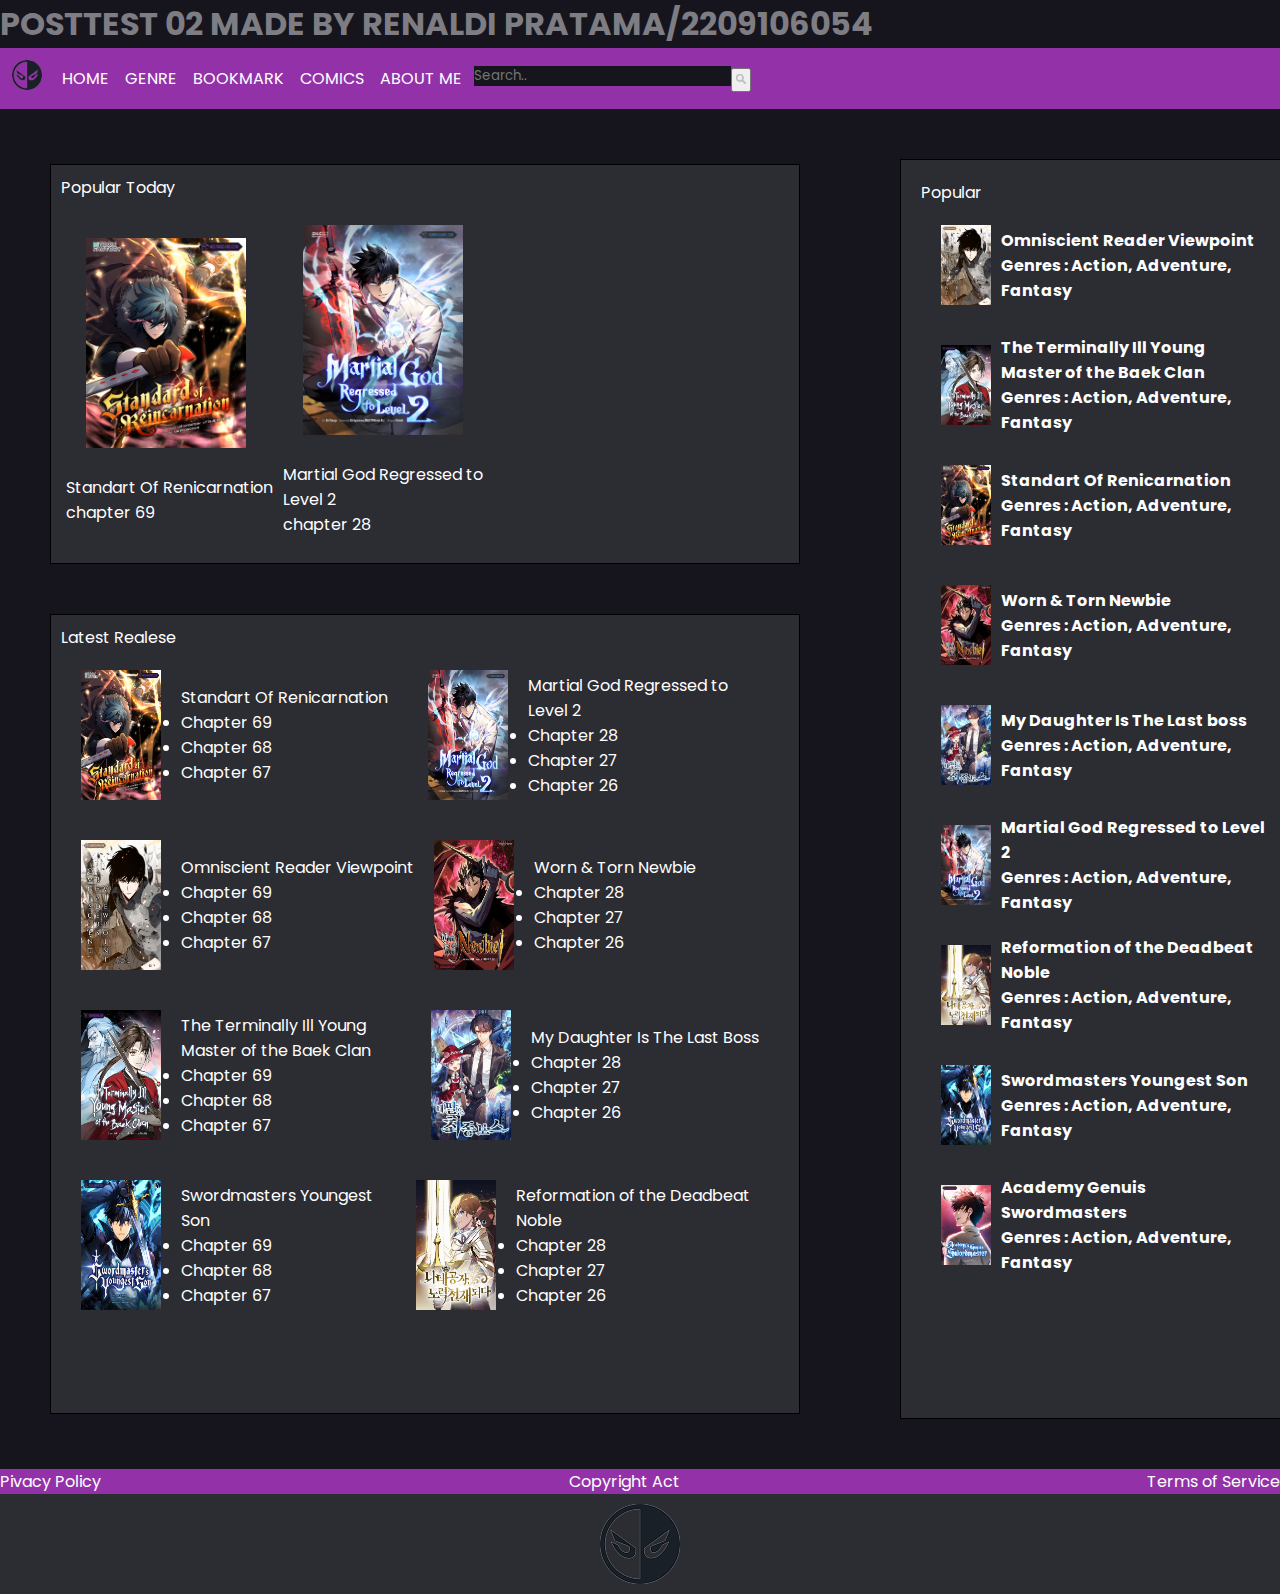
<file: Posttest2/index.html>
<!DOCTYPE html>
<html lang="en">
<head>
    <meta charset="UTF-8">
    <meta name="viewport" content="width=device-width, initial-scale=1.0">
    <title>RMT MEDIA</title>
    <link rel="stylesheet" href="style.css">
</head>
<body>
    <header>
        <h1> POSTTEST 02 MADE BY RENALDI PRATAMA/2209106054</h1>
    </header>

    <nav>
        <div class="logo">
            <a href="index.html">
                <img src="assets/logo01.webp" alt="#">
            </a>
        </div>
        <div class="nav-items">
            <ul>
                <a href="#">HOME</a>
                <a href="#">GENRE</a>
                <a href="#">BOOKMARK</a>
                <a href="#">COMICS</a>
                <a href="abtme.html">ABOUT ME</a>
                
            </ul>   
        </div>
        <div class="searchbar">
            <form action="#">
                <input type="text" placeholder="Search..">
                <button type="submit" ><i class="fa fa-search"><img src="assets/search-26252.png" alt="#"> </i></button>
            </form>
        </div>
    </nav>
    <div class="content">

        <div class="leftpart">
    
            <div class="box">
                <p>Popular Today</p>
                <div class="releases">
                    <div class="poptoday">
                        <img src="assets/standardofReCover06.webp" alt="#">
                        <p>Standart Of Renicarnation</p>
                        <p>chapter 69</p>
                    </div>
                    <div class="poptoday">
                        <img src="assets/replicate-prediction-racly3rbhmzlnnex2krwvuaada.webp" alt="#">
                        <p>Martial God Regressed to <br>Level 2 </p>
                        <p>chapter 28</p>
                    </div>
                </div>
            </div>
                  
            <div class="latest">
                <p>Latest Realese</p>
                <div class="row1">
                    <div class="post1">
                        <img src="assets/standardofReCover06.webp" alt="#">
                        <div class="chlist1">
                            <p>Standart Of Renicarnation</p>
                            <ul>
                                <li>Chapter 69</li>
                                <li>Chapter 68</li>
                                <li>Chapter 67</li>
                            </ul>
                        </div>
                    </div>
        
                    <div class="post2">
                        <img src="assets/replicate-prediction-racly3rbhmzlnnex2krwvuaada.webp" alt="#">
                        <div class="chlist2">
                            <p>Martial God Regressed to <br>Level 2 </p>
                            <ul>
                                <li>Chapter 28</li>
                                <li>Chapter 27</li>
                                <li>Chapter 26</li>
                            </ul>
                        </div>
                    </div>
                </div>
                <div class="row2">
                    <div class="post3">
                        <img src="assets/ORV03.webp" alt="#">
                        <div class="chlist1">
                            <p>Omniscient Reader Viewpoint</p>
                            <ul>
                                <li>Chapter 69</li>
                                <li>Chapter 68</li>
                                <li>Chapter 67</li>
                            </ul>
                        </div>
                    </div>
        
                    <div class="post4">
                        <img src="assets/CoverRD.webp" alt="#">
                        <div class="chlist2">
                            <p>Worn & Torn Newbie</p>
                            <ul>
                                <li>Chapter 28</li>
                                <li>Chapter 27</li>
                                <li>Chapter 26</li>
                            </ul>
                        </div>
                    </div>
                </div>
                <div class="row3">
                    <div class="post5">
                        <img src="assets/TheTerminallyIllYoungMasteroftheBaekClanCover01.webp" alt="#">
                        <div class="chlist1">
                            <p>The Terminally Ill Young <br> Master of the Baek Clan</p>
                            <ul>
                                <li>Chapter 69</li>
                                <li>Chapter 68</li>
                                <li>Chapter 67</li>
                            </ul>
                        </div>
                    </div>
        
                    <div class="post6">
                        <img src="assets/resourcePhotoauto_scaleLevel3width-1000.webp" alt="#">
                        <div class="chlist2">
                            <p>My Daughter Is The Last Boss </p>
                            <ul>
                                <li>Chapter 28</li>
                                <li>Chapter 27</li>
                                <li>Chapter 26</li>
                            </ul>
                        </div>
                    </div>
                </div>
                <div class="row4">
                    <div class="post7">
                        <img src="assets/swordmastersyoungestCover02.webp" alt="#">
                        <div class="chlist1">
                            <p>Swordmasters Youngest Son</p>
                            <ul>
                                <li>Chapter 69</li>
                                <li>Chapter 68</li>
                                <li>Chapter 67</li>
                            </ul>
                        </div>
                    </div>
        
                    <div class="post8">
                        <img src="assets/BD_C3_B8_AE_C1_EE__C7_A5_C1_F6_690x1000.webp" alt="#">
                        <div class="chlist2">
                            <p>Reformation of the Deadbeat Noble </p>
                            <ul>
                                <li>Chapter 28</li>
                                <li>Chapter 27</li>
                                <li>Chapter 26</li>
                            </ul>
                        </div>
                    </div>
                </div>
        
            </div>
        </div>
    
        <div class="rightpart">
            <div class="popular">
                <p>Popular</p>
                <ol>
                    <li>
                        <div class="pop1">
                            <img src="assets/ORV03.webp" alt="">
                            <h4>Omniscient Reader Viewpoint
                                <p>Genres : Action, Adventure, Fantasy</p>
                            </h4>
                        </div>
                    </li>
                    <li>
                        <div class="pop1">
                            <img src="assets/TheTerminallyIllYoungMasteroftheBaekClanCover01.webp" alt="">
                            <h4>The Terminally Ill Young
                                Master of the Baek Clan
                                <p>Genres : Action, Adventure, Fantasy</p>
                            </h4>
                        </div>
                    </li>
                    <li>
                        <div class="pop1">
                            <img src="assets/standardofReCover06.webp" alt="">
                            <h4>Standart Of Renicarnation
                                <p>Genres : Action, Adventure, Fantasy</p>
                            </h4>
                        </div>
                    </li>
                    <li>
                        <div class="pop1">
                            <img src="assets/CoverRD.webp" alt="">
                            <h4>Worn & Torn Newbie
                                <p>Genres : Action, Adventure, Fantasy</p>
                            </h4>
                        </div>
                    </li>
                    <li>
                        <div class="pop1">
                            <img src="assets/resourcePhotoauto_scaleLevel3width-1000.webp" alt="">
                            <h4>My Daughter Is The Last boss
                                <p>Genres : Action, Adventure, Fantasy</p>
                            </h4>
                        </div>
                    </li>
                    <li>
                        <div class="pop1">
                            <img src="assets/replicate-prediction-racly3rbhmzlnnex2krwvuaada.webp" alt="">
                            <h4>Martial God Regressed to
                                Level 2 
                                <p>Genres : Action, Adventure, Fantasy</p>
                            </h4>
                        </div>
                    </li>
                    <li>
                        <div class="pop1">
                            <img src="assets/BD_C3_B8_AE_C1_EE__C7_A5_C1_F6_690x1000.webp" alt="">
                            <h4>Reformation of the Deadbeat Noble 
                                <p>Genres : Action, Adventure, Fantasy</p>
                            </h4>
                        </div>
                    </li>
                    <li>
                        <div class="pop1">
                            <img src="assets/swordmastersyoungestCover02.webp" alt="">
                            <h4>Swordmasters Youngest Son
                                <p>Genres : Action, Adventure, Fantasy</p>
                            </h4>
                        </div>
                    </li>
                    <li>
                        <div class="pop1">
                            <img src="assets/AcademyGeniusSwordmasterCover01.webp" alt="">
                            <h4>Academy Genuis Swordmasters
                                <p>Genres : Action, Adventure, Fantasy</p>
                            </h4>
                        </div>
                    </li>
                    
                </ol>
            </div>
        </div>
    </div>

    <div class="bar-bwh">
        <a href="#">Pivacy Policy</a>
        <a href="#">Copyright Act</a>
        <a href="#">Terms of Service</a>
    </div>
    <footer>
        <img src="assets/logo01.webp" alt="">
    </footer>
</body>
</html>
</file>
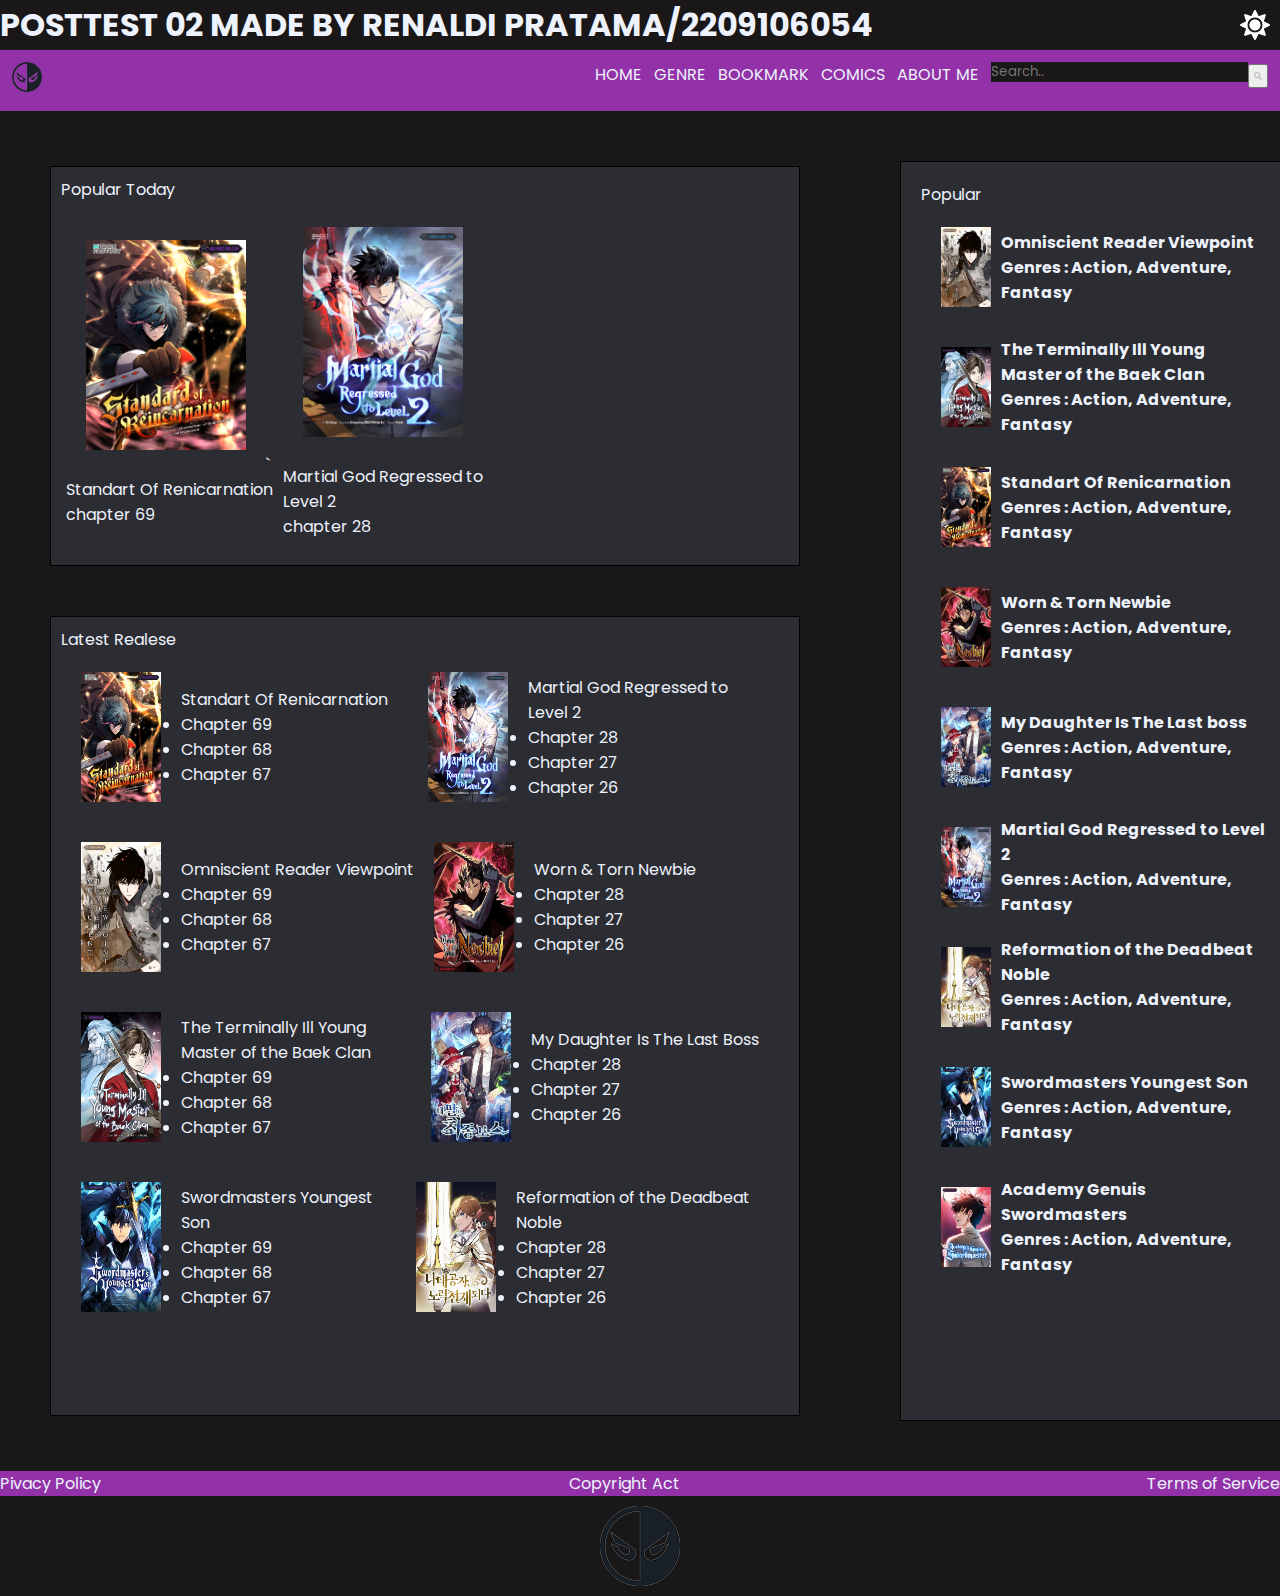
<file: Posttest3/index.html>
<!DOCTYPE html>
<html lang="en">
  <head>
    <meta charset="UTF-8" />
    <meta name="viewport" content="width=device-width, initial-scale=1.0" />
    <title>RMT MEDIA</title>
    <link rel="stylesheet" href="style.css" />
  </head>
  <body>
    <header>
      <h1>POSTTEST 02 MADE BY RENALDI PRATAMA/2209106054</h1>
      <img src="assets/sun1.png" id="ikon">
    </header>

    <nav>
      <div class="logo">
        <a href="index.html">
          <img src="assets/logo01.webp" alt="#" />
        </a>
      </div>
      <div class="nav-items">
        <ul>
          <li><a href="index.html">HOME</a></li>
          <li><a href="#">GENRE</a></li>
          <li><a href="#">BOOKMARK</a></li>
          <li><a href="#">COMICS</a></li>
          <li><a href="abtme.html">ABOUT ME</a></li>
          <div class="searchbar">
            <form action="#">
              <input type="text" placeholder="Search.." />
              <button type="submit">
                <i class="fa fa-search"
                ><img src="assets/search-26252.png" alt="#" />
              </i>
            </button>
          </form>
        </div>
        </ul>
      </div>
    <div class="menu-toggle">
      <input type="checkbox">
      <span></span>
      <span></span>
      <span></span>
    </div>


  </nav>
    <div class="content">
      <div class="leftpart">
        <div class="box">
          <p>Popular Today</p>
          <div class="releases">
            <div class="poptoday">
              <img src="assets/standardofReCover06.webp" alt="#" />`
              <p>Standart Of Renicarnation</p>
              <p>chapter 69</p>
            </div>
            <div class="poptoday">
              <img
                src="assets/replicate-prediction-racly3rbhmzlnnex2krwvuaada.webp"
                alt="#"
              />
              <p>Martial God Regressed to <br />Level 2</p>
              <p>chapter 28</p>
            </div>
          </div>
        </div>

        <div class="latest">
          <p>Latest Realese</p>
          <div class="row1">
            <div class="post1">
              <img src="assets/standardofReCover06.webp" alt="#" />
              <div class="chlist1">
                <p>Standart Of Renicarnation</p>
                <ul>
                  <li>Chapter 69</li>
                  <li>Chapter 68</li>
                  <li>Chapter 67</li>
                </ul>
              </div>
            </div>

            <div class="post2">
              <img
                src="assets/replicate-prediction-racly3rbhmzlnnex2krwvuaada.webp"
                alt="#"
              />
              <div class="chlist2">
                <p>Martial God Regressed to <br />Level 2</p>
                <ul>
                  <li>Chapter 28</li>
                  <li>Chapter 27</li>
                  <li>Chapter 26</li>
                </ul>
              </div>
            </div>
          </div>
          <div class="row2">
            <div class="post3">
              <img src="assets/ORV03.webp" alt="#" />
              <div class="chlist1">
                <p>Omniscient Reader Viewpoint</p>
                <ul>
                  <li>Chapter 69</li>
                  <li>Chapter 68</li>
                  <li>Chapter 67</li>
                </ul>
              </div>
            </div>

            <div class="post4">
              <img src="assets/CoverRD.webp" alt="#" />
              <div class="chlist2">
                <p>Worn & Torn Newbie</p>
                <ul>
                  <li>Chapter 28</li>
                  <li>Chapter 27</li>
                  <li>Chapter 26</li>
                </ul>
              </div>
            </div>
          </div>
          <div class="row3">
            <div class="post5">
              <img
                src="assets/TheTerminallyIllYoungMasteroftheBaekClanCover01.webp"
                alt="#"
              />
              <div class="chlist1">
                <p>
                  The Terminally Ill Young <br />
                  Master of the Baek Clan
                </p>
                <ul>
                  <li>Chapter 69</li>
                  <li>Chapter 68</li>
                  <li>Chapter 67</li>
                </ul>
              </div>
            </div>

            <div class="post6">
              <img
                src="assets/resourcePhotoauto_scaleLevel3width-1000.webp"
                alt="#"
              />
              <div class="chlist2">
                <p>My Daughter Is The Last Boss</p>
                <ul>
                  <li>Chapter 28</li>
                  <li>Chapter 27</li>
                  <li>Chapter 26</li>
                </ul>
              </div>
            </div>
          </div>
          <div class="row4">
            <div class="post7">
              <img src="assets/swordmastersyoungestCover02.webp" alt="#" />
              <div class="chlist1">
                <p>Swordmasters Youngest Son</p>
                <ul>
                  <li>Chapter 69</li>
                  <li>Chapter 68</li>
                  <li>Chapter 67</li>
                </ul>
              </div>
            </div>

            <div class="post8">
              <img
                src="assets/BD_C3_B8_AE_C1_EE__C7_A5_C1_F6_690x1000.webp"
                alt="#"
              />
              <div class="chlist2">
                <p>Reformation of the Deadbeat Noble</p>
                <ul>
                  <li>Chapter 28</li>
                  <li>Chapter 27</li>
                  <li>Chapter 26</li>
                </ul>
              </div>
            </div>
          </div>
        </div>
      </div>

      <div class="rightpart">
        <div class="popular">
          <p>Popular</p>
          <ol>
            <li>
              <div class="pop1">
                <img src="assets/ORV03.webp" alt="" />
                <h4>
                  Omniscient Reader Viewpoint
                  <p>Genres : Action, Adventure, Fantasy</p>
                </h4>
              </div>
            </li>
            <li>
              <div class="pop1">
                <img
                  src="assets/TheTerminallyIllYoungMasteroftheBaekClanCover01.webp"
                  alt=""
                />
                <h4>
                  The Terminally Ill Young Master of the Baek Clan
                  <p>Genres : Action, Adventure, Fantasy</p>
                </h4>
              </div>
            </li>
            <li>
              <div class="pop1">
                <img src="assets/standardofReCover06.webp" alt="" />
                <h4>
                  Standart Of Renicarnation
                  <p>Genres : Action, Adventure, Fantasy</p>
                </h4>
              </div>
            </li>
            <li>
              <div class="pop1">
                <img src="assets/CoverRD.webp" alt="" />
                <h4>
                  Worn & Torn Newbie
                  <p>Genres : Action, Adventure, Fantasy</p>
                </h4>
              </div>
            </li>
            <li>
              <div class="pop1">
                <img
                  src="assets/resourcePhotoauto_scaleLevel3width-1000.webp"
                  alt=""
                />
                <h4>
                  My Daughter Is The Last boss
                  <p>Genres : Action, Adventure, Fantasy</p>
                </h4>
              </div>
            </li>
            <li>
              <div class="pop1">
                <img
                  src="assets/replicate-prediction-racly3rbhmzlnnex2krwvuaada.webp"
                  alt=""
                />
                <h4>
                  Martial God Regressed to Level 2
                  <p>Genres : Action, Adventure, Fantasy</p>
                </h4>
              </div>
            </li>
            <li>
              <div class="pop1">
                <img
                  src="assets/BD_C3_B8_AE_C1_EE__C7_A5_C1_F6_690x1000.webp"
                  alt=""
                />
                <h4>
                  Reformation of the Deadbeat Noble
                  <p>Genres : Action, Adventure, Fantasy</p>
                </h4>
              </div>
            </li>
            <li>
              <div class="pop1">
                <img src="assets/swordmastersyoungestCover02.webp" alt="" />
                <h4>
                  Swordmasters Youngest Son
                  <p>Genres : Action, Adventure, Fantasy</p>
                </h4>
              </div>
            </li>
            <li>
              <div class="pop1">
                <img src="assets/AcademyGeniusSwordmasterCover01.webp" alt="" />
                <h4>
                  Academy Genuis Swordmasters
                  <p>Genres : Action, Adventure, Fantasy</p>
                </h4>
              </div>
            </li>
          </ol>
        </div>
      </div>
    </div>

    <div class="bar-bwh">
      <a href="#">Pivacy Policy</a>
      <a href="#">Copyright Act</a>
      <a href="#">Terms of Service</a>
    </div>
    <footer>
      <img src="assets/logo01.webp" alt="" />
    </footer>

    <script src="script.js"></script>
  </body>
</html>
</file>
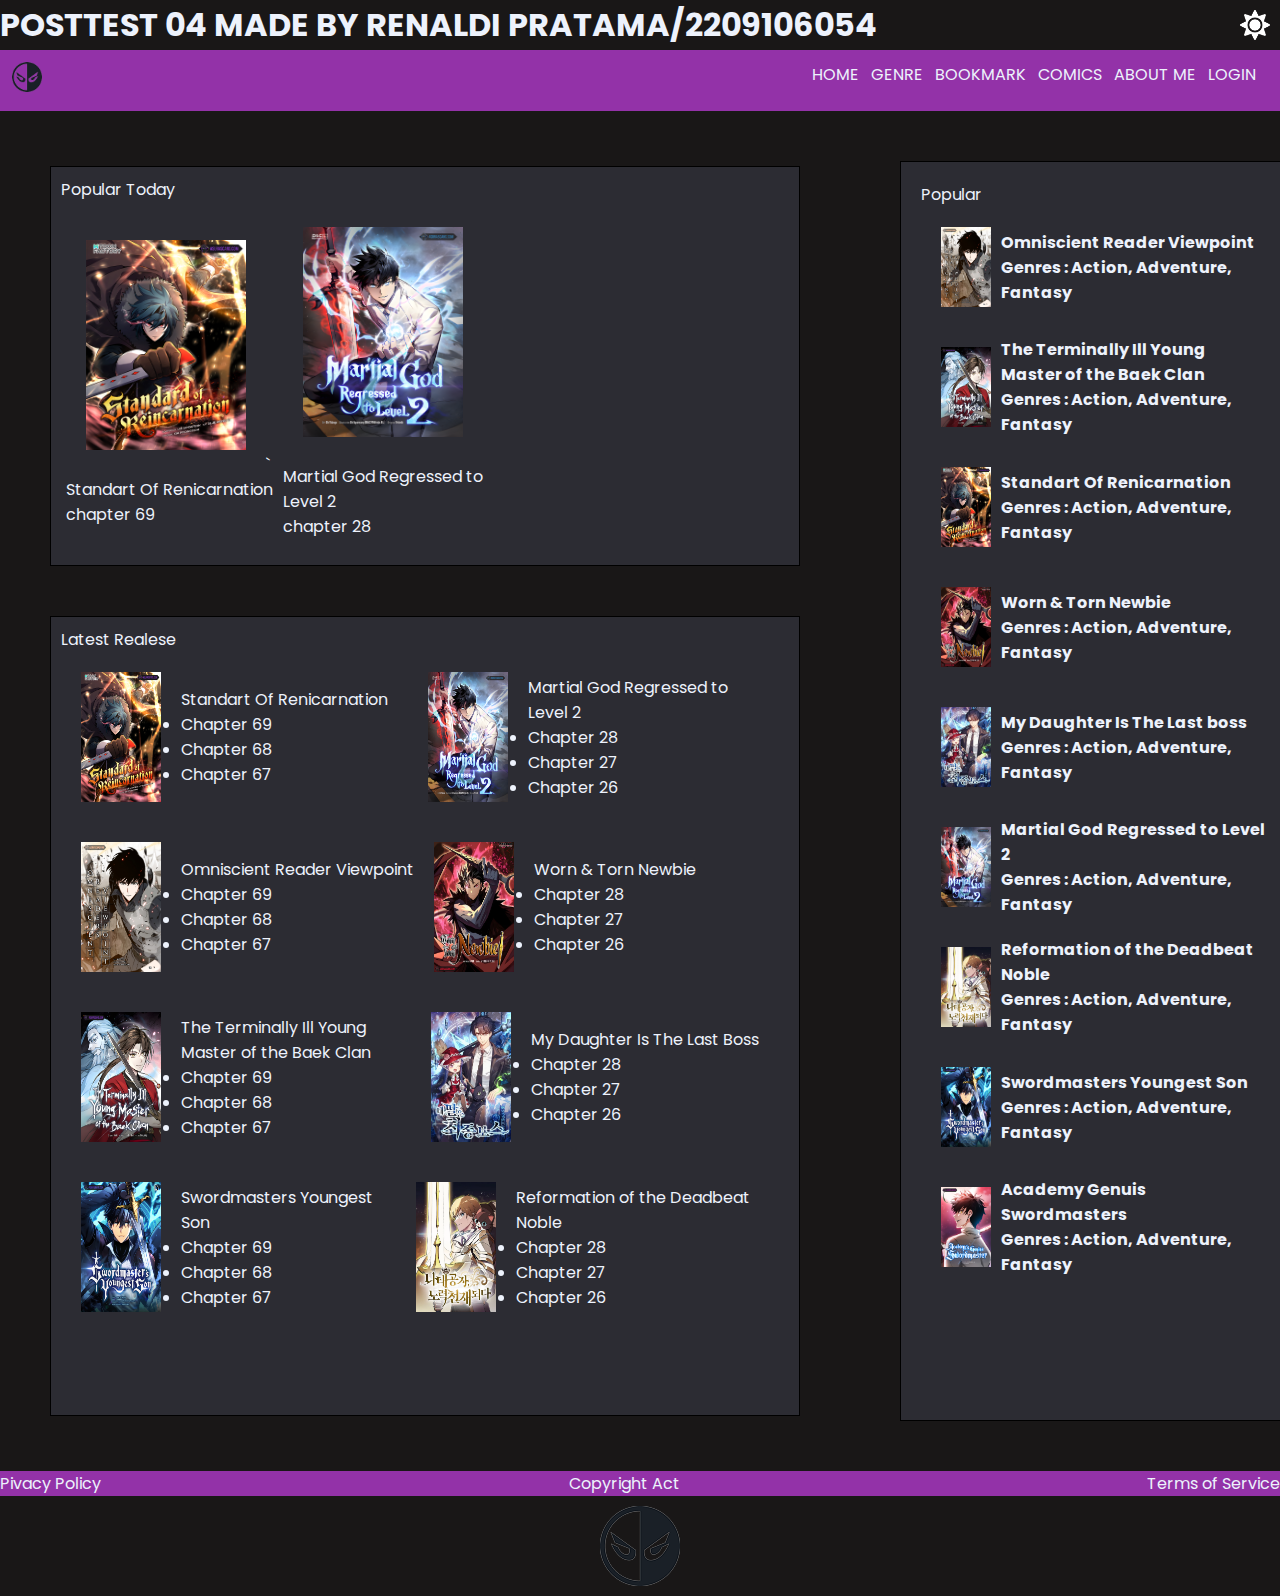
<file: posttest4/index.html>
<!DOCTYPE html>
<html lang="en">
  <head>
    <meta charset="UTF-8" />
    <meta name="viewport" content="width=device-width, initial-scale=1.0" />
    <title>RMT MEDIA</title>
    <link rel="stylesheet" href="style.css" />
  </head>
  <body>
    <header>
      <h1>POSTTEST 04 MADE BY RENALDI PRATAMA/2209106054</h1>
      <img src="assets/sun1.png" id="ikon">
    </header>

    <nav>
      <div class="logo">
        <a href="index.html">
          <img src="assets/logo01.webp" alt="#" />
        </a>
      </div>
      <div class="nav-items">
        <ul>
          <li><a href="index.html">HOME</a></li>
          <li><a href="#">GENRE</a></li>
          <li><a href="#">BOOKMARK</a></li>
          <li><a href="#">COMICS</a></li>
          <li><a href="abtme.html">ABOUT ME</a></li>
          <li><a href="login.html">LOGIN</a></li>
        </ul>
      </div>
    <div class="menu-toggle">
      <input type="checkbox">
      <span></span>
      <span></span>
      <span></span>
    </div>


  </nav>
    <div class="content">
      <div class="leftpart">
        <div class="box">
          <p>Popular Today</p>
          <div class="releases">
            <div class="poptoday">
              <img src="assets/standardofReCover06.webp" alt="#" />`
              <p>Standart Of Renicarnation</p>
              <p>chapter 69</p>
            </div>
            <div class="poptoday">
              <img
                src="assets/replicate-prediction-racly3rbhmzlnnex2krwvuaada.webp"
                alt="#"
              />
              <p>Martial God Regressed to <br />Level 2</p>
              <p>chapter 28</p>
            </div>
          </div>
        </div>

        <div class="latest">
          <p>Latest Realese</p>
          <div class="row1">
            <div class="post1">
              <img src="assets/standardofReCover06.webp" alt="#" />
              <div class="chlist1">
                <p>Standart Of Renicarnation</p>
                <ul>
                  <li>Chapter 69</li>
                  <li>Chapter 68</li>
                  <li>Chapter 67</li>
                </ul>
              </div>
            </div>

            <div class="post2">
              <img
                src="assets/replicate-prediction-racly3rbhmzlnnex2krwvuaada.webp"
                alt="#"
              />
              <div class="chlist2">
                <p>Martial God Regressed to <br />Level 2</p>
                <ul>
                  <li>Chapter 28</li>
                  <li>Chapter 27</li>
                  <li>Chapter 26</li>
                </ul>
              </div>
            </div>
          </div>
          <div class="row2">
            <div class="post3">
              <img src="assets/ORV03.webp" alt="#" />
              <div class="chlist1">
                <p>Omniscient Reader Viewpoint</p>
                <ul>
                  <li>Chapter 69</li>
                  <li>Chapter 68</li>
                  <li>Chapter 67</li>
                </ul>
              </div>
            </div>

            <div class="post4">
              <img src="assets/CoverRD.webp" alt="#" />
              <div class="chlist2">
                <p>Worn & Torn Newbie</p>
                <ul>
                  <li>Chapter 28</li>
                  <li>Chapter 27</li>
                  <li>Chapter 26</li>
                </ul>
              </div>
            </div>
          </div>
          <div class="row3">
            <div class="post5">
              <img
                src="assets/TheTerminallyIllYoungMasteroftheBaekClanCover01.webp"
                alt="#"
              />
              <div class="chlist1">
                <p>
                  The Terminally Ill Young <br />
                  Master of the Baek Clan
                </p>
                <ul>
                  <li>Chapter 69</li>
                  <li>Chapter 68</li>
                  <li>Chapter 67</li>
                </ul>
              </div>
            </div>

            <div class="post6">
              <img
                src="assets/resourcePhotoauto_scaleLevel3width-1000.webp"
                alt="#"
              />
              <div class="chlist2">
                <p>My Daughter Is The Last Boss</p>
                <ul>
                  <li>Chapter 28</li>
                  <li>Chapter 27</li>
                  <li>Chapter 26</li>
                </ul>
              </div>
            </div>
          </div>
          <div class="row4">
            <div class="post7">
              <img src="assets/swordmastersyoungestCover02.webp" alt="#" />
              <div class="chlist1">
                <p>Swordmasters Youngest Son</p>
                <ul>
                  <li>Chapter 69</li>
                  <li>Chapter 68</li>
                  <li>Chapter 67</li>
                </ul>
              </div>
            </div>

            <div class="post8">
              <img
                src="assets/BD_C3_B8_AE_C1_EE__C7_A5_C1_F6_690x1000.webp"
                alt="#"
              />
              <div class="chlist2">
                <p>Reformation of the Deadbeat Noble</p>
                <ul>
                  <li>Chapter 28</li>
                  <li>Chapter 27</li>
                  <li>Chapter 26</li>
                </ul>
              </div>
            </div>
          </div>
        </div>
      </div>

      <div class="rightpart">
        <div class="popular">
          <p>Popular</p>
          <ol>
            <li>
              <div class="pop1">
                <img src="assets/ORV03.webp" alt="" />
                <h4>
                  Omniscient Reader Viewpoint
                  <p>Genres : Action, Adventure, Fantasy</p>
                </h4>
              </div>
            </li>
            <li>
              <div class="pop1">
                <img
                  src="assets/TheTerminallyIllYoungMasteroftheBaekClanCover01.webp"
                  alt=""
                />
                <h4>
                  The Terminally Ill Young Master of the Baek Clan
                  <p>Genres : Action, Adventure, Fantasy</p>
                </h4>
              </div>
            </li>
            <li>
              <div class="pop1">
                <img src="assets/standardofReCover06.webp" alt="" />
                <h4>
                  Standart Of Renicarnation
                  <p>Genres : Action, Adventure, Fantasy</p>
                </h4>
              </div>
            </li>
            <li>
              <div class="pop1">
                <img src="assets/CoverRD.webp" alt="" />
                <h4>
                  Worn & Torn Newbie
                  <p>Genres : Action, Adventure, Fantasy</p>
                </h4>
              </div>
            </li>
            <li>
              <div class="pop1">
                <img
                  src="assets/resourcePhotoauto_scaleLevel3width-1000.webp"
                  alt=""
                />
                <h4>
                  My Daughter Is The Last boss
                  <p>Genres : Action, Adventure, Fantasy</p>
                </h4>
              </div>
            </li>
            <li>
              <div class="pop1">
                <img
                  src="assets/replicate-prediction-racly3rbhmzlnnex2krwvuaada.webp"
                  alt=""
                />
                <h4>
                  Martial God Regressed to Level 2
                  <p>Genres : Action, Adventure, Fantasy</p>
                </h4>
              </div>
            </li>
            <li>
              <div class="pop1">
                <img
                  src="assets/BD_C3_B8_AE_C1_EE__C7_A5_C1_F6_690x1000.webp"
                  alt=""
                />
                <h4>
                  Reformation of the Deadbeat Noble
                  <p>Genres : Action, Adventure, Fantasy</p>
                </h4>
              </div>
            </li>
            <li>
              <div class="pop1">
                <img src="assets/swordmastersyoungestCover02.webp" alt="" />
                <h4>
                  Swordmasters Youngest Son
                  <p>Genres : Action, Adventure, Fantasy</p>
                </h4>
              </div>
            </li>
            <li>
              <div class="pop1">
                <img src="assets/AcademyGeniusSwordmasterCover01.webp" alt="" />
                <h4>
                  Academy Genuis Swordmasters
                  <p>Genres : Action, Adventure, Fantasy</p>
                </h4>
              </div>
            </li>
          </ol>
        </div>
      </div>
    </div>

    <div class="bar-bwh">
      <a href="#">Pivacy Policy</a>
      <a href="#">Copyright Act</a>
      <a href="#">Terms of Service</a>
    </div>
    <footer>
      <img src="assets/logo01.webp" alt="" />
    </footer>

    <script src="script.js"></script>
  </body>
</html>
</file>
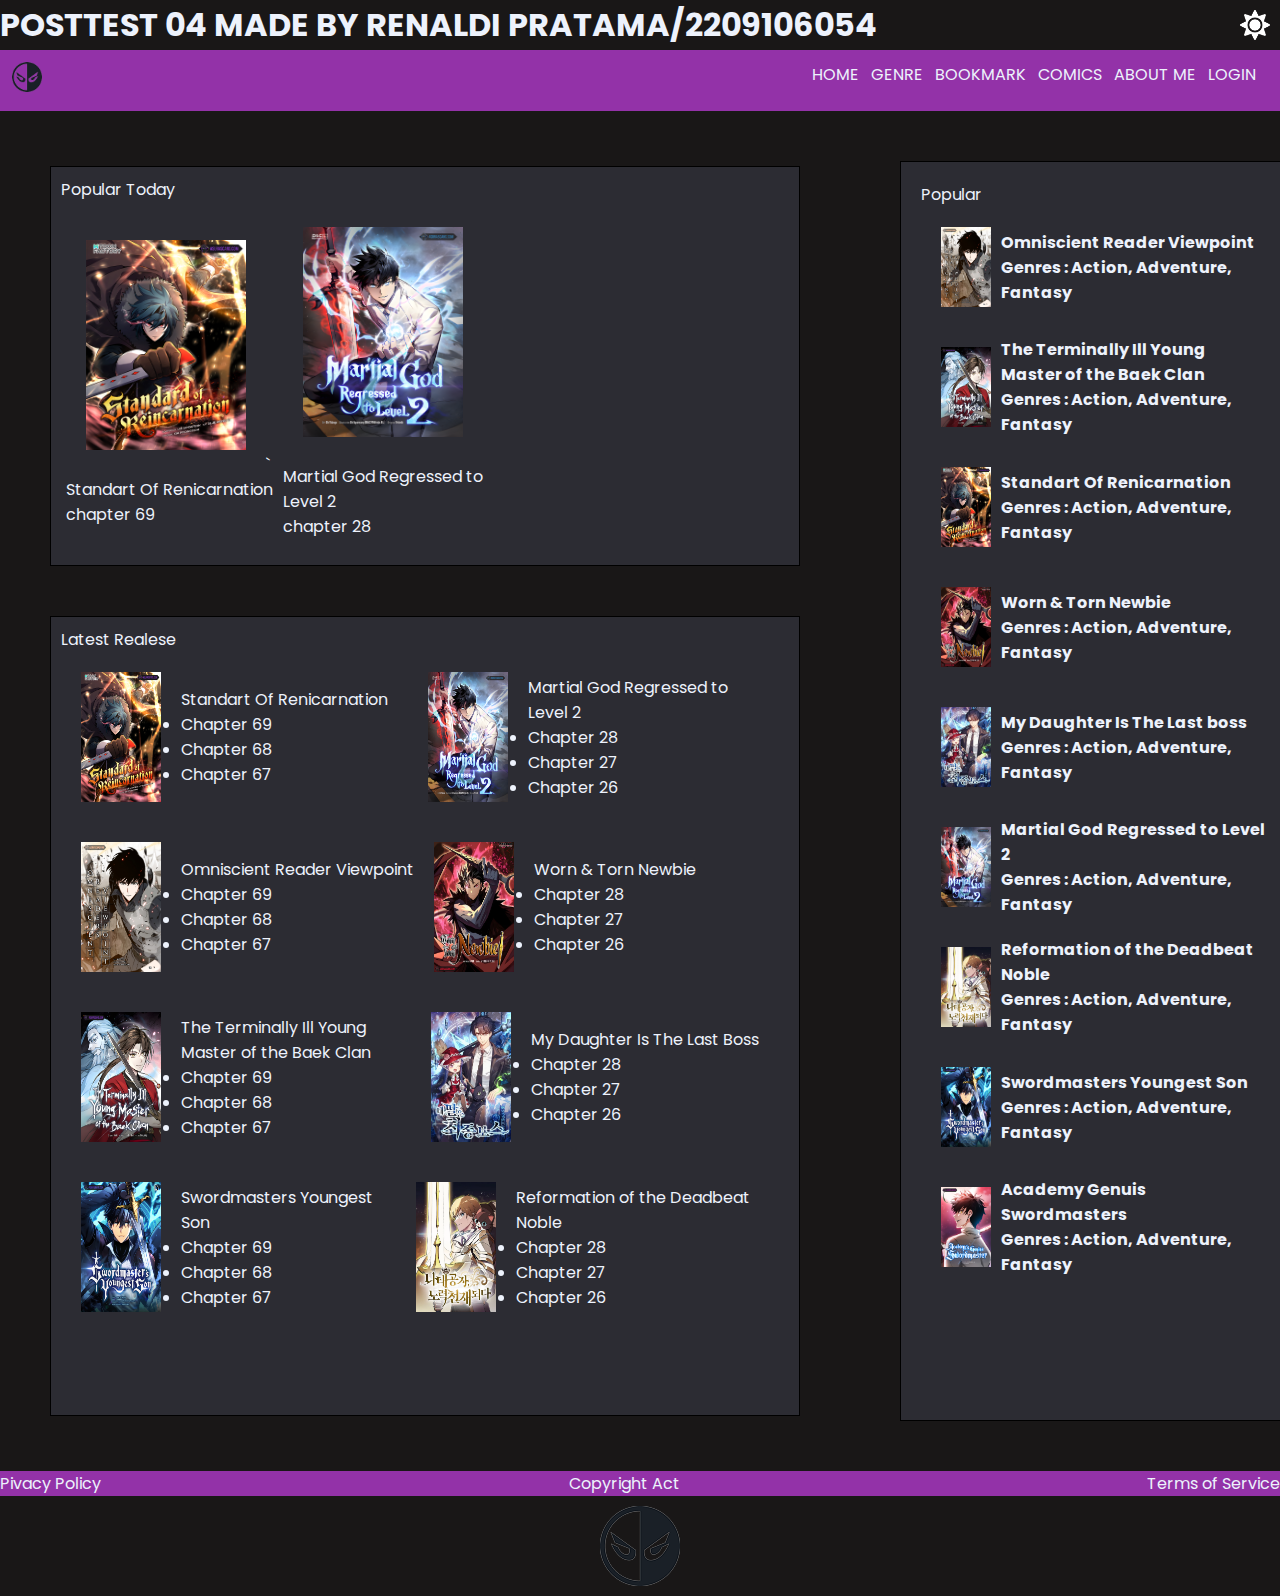
<file: posttest5/index.html>
<!DOCTYPE html>
<html lang="en">
  <head>
    <meta charset="UTF-8" />
    <meta name="viewport" content="width=device-width, initial-scale=1.0" />
    <title>RMT MEDIA</title>
    <link rel="stylesheet" href="style.css" />
  </head>
  <body>
    <header>
      <h1>POSTTEST 04 MADE BY RENALDI PRATAMA/2209106054</h1>
      <img src="assets/sun1.png" id="ikon">
    </header>

    <nav>
      <div class="logo">
        <a href="index.html">
          <img src="assets/logo01.webp" alt="#" />
        </a>
      </div>
      <div class="nav-items">
        <ul>
          <li><a href="index.html">HOME</a></li>
          <li><a href="#">GENRE</a></li>
          <li><a href="#">BOOKMARK</a></li>
          <li><a href="#">COMICS</a></li>
          <li><a href="abtme.html">ABOUT ME</a></li>
          <li><a href="login.php">LOGIN</a></li>
        </ul>
      </div>
    <div class="menu-toggle">
      <input type="checkbox">
      <span></span>
      <span></span>
      <span></span>
    </div>


  </nav>
    <div class="content">
      <div class="leftpart">
        <div class="box">
          <p>Popular Today</p>
          <div class="releases">
            <div class="poptoday">
              <img src="assets/standardofReCover06.webp" alt="#" />`
              <p>Standart Of Renicarnation</p>
              <p>chapter 69</p>
            </div>
            <div class="poptoday">
              <img
                src="assets/replicate-prediction-racly3rbhmzlnnex2krwvuaada.webp"
                alt="#"
              />
              <p>Martial God Regressed to <br />Level 2</p>
              <p>chapter 28</p>
            </div>
          </div>
        </div>

        <div class="latest">
          <p>Latest Realese</p>
          <div class="row1">
            <div class="post1">
              <img src="assets/standardofReCover06.webp" alt="#" />
              <div class="chlist1">
                <p>Standart Of Renicarnation</p>
                <ul>
                  <li>Chapter 69</li>
                  <li>Chapter 68</li>
                  <li>Chapter 67</li>
                </ul>
              </div>
            </div>

            <div class="post2">
              <img
                src="assets/replicate-prediction-racly3rbhmzlnnex2krwvuaada.webp"
                alt="#"
              />
              <div class="chlist2">
                <p>Martial God Regressed to <br />Level 2</p>
                <ul>
                  <li>Chapter 28</li>
                  <li>Chapter 27</li>
                  <li>Chapter 26</li>
                </ul>
              </div>
            </div>
          </div>
          <div class="row2">
            <div class="post3">
              <img src="assets/ORV03.webp" alt="#" />
              <div class="chlist1">
                <p>Omniscient Reader Viewpoint</p>
                <ul>
                  <li>Chapter 69</li>
                  <li>Chapter 68</li>
                  <li>Chapter 67</li>
                </ul>
              </div>
            </div>

            <div class="post4">
              <img src="assets/CoverRD.webp" alt="#" />
              <div class="chlist2">
                <p>Worn & Torn Newbie</p>
                <ul>
                  <li>Chapter 28</li>
                  <li>Chapter 27</li>
                  <li>Chapter 26</li>
                </ul>
              </div>
            </div>
          </div>
          <div class="row3">
            <div class="post5">
              <img
                src="assets/TheTerminallyIllYoungMasteroftheBaekClanCover01.webp"
                alt="#"
              />
              <div class="chlist1">
                <p>
                  The Terminally Ill Young <br />
                  Master of the Baek Clan
                </p>
                <ul>
                  <li>Chapter 69</li>
                  <li>Chapter 68</li>
                  <li>Chapter 67</li>
                </ul>
              </div>
            </div>

            <div class="post6">
              <img
                src="assets/resourcePhotoauto_scaleLevel3width-1000.webp"
                alt="#"
              />
              <div class="chlist2">
                <p>My Daughter Is The Last Boss</p>
                <ul>
                  <li>Chapter 28</li>
                  <li>Chapter 27</li>
                  <li>Chapter 26</li>
                </ul>
              </div>
            </div>
          </div>
          <div class="row4">
            <div class="post7">
              <img src="assets/swordmastersyoungestCover02.webp" alt="#" />
              <div class="chlist1">
                <p>Swordmasters Youngest Son</p>
                <ul>
                  <li>Chapter 69</li>
                  <li>Chapter 68</li>
                  <li>Chapter 67</li>
                </ul>
              </div>
            </div>

            <div class="post8">
              <img
                src="assets/BD_C3_B8_AE_C1_EE__C7_A5_C1_F6_690x1000.webp"
                alt="#"
              />
              <div class="chlist2">
                <p>Reformation of the Deadbeat Noble</p>
                <ul>
                  <li>Chapter 28</li>
                  <li>Chapter 27</li>
                  <li>Chapter 26</li>
                </ul>
              </div>
            </div>
          </div>
        </div>
      </div>

      <div class="rightpart">
        <div class="popular">
          <p>Popular</p>
          <ol>
            <li>
              <div class="pop1">
                <img src="assets/ORV03.webp" alt="" />
                <h4>
                  Omniscient Reader Viewpoint
                  <p>Genres : Action, Adventure, Fantasy</p>
                </h4>
              </div>
            </li>
            <li>
              <div class="pop1">
                <img
                  src="assets/TheTerminallyIllYoungMasteroftheBaekClanCover01.webp"
                  alt=""
                />
                <h4>
                  The Terminally Ill Young Master of the Baek Clan
                  <p>Genres : Action, Adventure, Fantasy</p>
                </h4>
              </div>
            </li>
            <li>
              <div class="pop1">
                <img src="assets/standardofReCover06.webp" alt="" />
                <h4>
                  Standart Of Renicarnation
                  <p>Genres : Action, Adventure, Fantasy</p>
                </h4>
              </div>
            </li>
            <li>
              <div class="pop1">
                <img src="assets/CoverRD.webp" alt="" />
                <h4>
                  Worn & Torn Newbie
                  <p>Genres : Action, Adventure, Fantasy</p>
                </h4>
              </div>
            </li>
            <li>
              <div class="pop1">
                <img
                  src="assets/resourcePhotoauto_scaleLevel3width-1000.webp"
                  alt=""
                />
                <h4>
                  My Daughter Is The Last boss
                  <p>Genres : Action, Adventure, Fantasy</p>
                </h4>
              </div>
            </li>
            <li>
              <div class="pop1">
                <img
                  src="assets/replicate-prediction-racly3rbhmzlnnex2krwvuaada.webp"
                  alt=""
                />
                <h4>
                  Martial God Regressed to Level 2
                  <p>Genres : Action, Adventure, Fantasy</p>
                </h4>
              </div>
            </li>
            <li>
              <div class="pop1">
                <img
                  src="assets/BD_C3_B8_AE_C1_EE__C7_A5_C1_F6_690x1000.webp"
                  alt=""
                />
                <h4>
                  Reformation of the Deadbeat Noble
                  <p>Genres : Action, Adventure, Fantasy</p>
                </h4>
              </div>
            </li>
            <li>
              <div class="pop1">
                <img src="assets/swordmastersyoungestCover02.webp" alt="" />
                <h4>
                  Swordmasters Youngest Son
                  <p>Genres : Action, Adventure, Fantasy</p>
                </h4>
              </div>
            </li>
            <li>
              <div class="pop1">
                <img src="assets/AcademyGeniusSwordmasterCover01.webp" alt="" />
                <h4>
                  Academy Genuis Swordmasters
                  <p>Genres : Action, Adventure, Fantasy</p>
                </h4>
              </div>
            </li>
          </ol>
        </div>
      </div>
    </div>

    <div class="bar-bwh">
      <a href="#">Pivacy Policy</a>
      <a href="#">Copyright Act</a>
      <a href="#">Terms of Service</a>
    </div>
    <footer>
      <img src="assets/logo01.webp" alt="" />
    </footer>

    <script src="script.js"></script>
  </body>
</html>
</file>
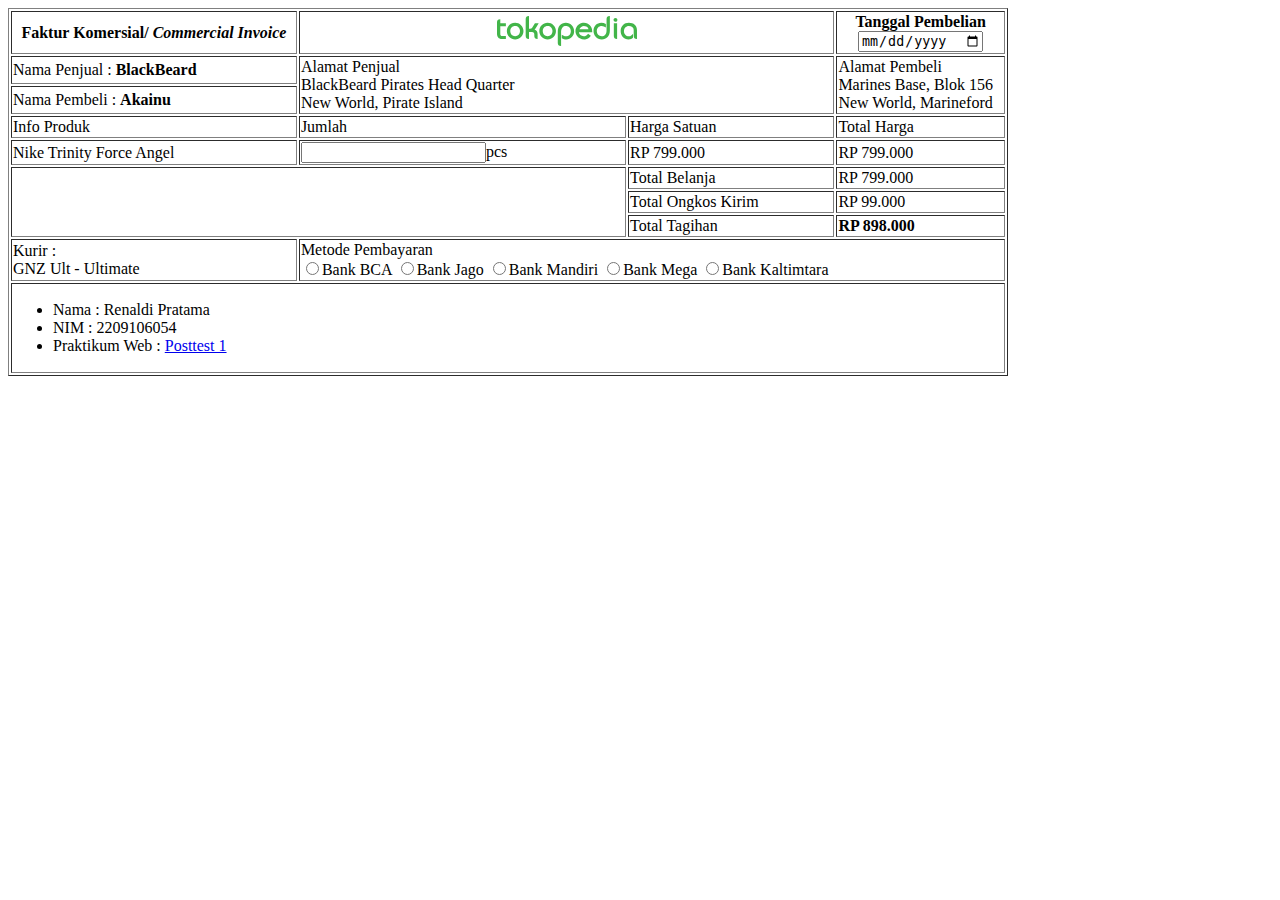
<file: Posttets01/index.html>
<!DOCTYPE html>
<html lang="en">
<head>
    <meta charset="UTF-8">
    <meta name="viewport" content="width=device-width, initial-scale=1.0">
    <title>POSTTEST01_RENALDI_PRATAMA</title>
</head>
<body>
    <table border="1" width="1000px">
        <tr>
            <th>Faktur Komersial/ <i>Commercial Invoice</i></th>
            <th colspan="2">
                <img src="tokopedia.svg" alt="image" height="30" width="500">
            </th>

            <th>Tanggal Pembelian<br>
                <input type="date">
            </th>
        </tr>

        <tr>
            <td>Nama Penjual : <b> BlackBeard</b></td>
            <td rowspan="2" colspan="2">Alamat Penjual<br>BlackBeard Pirates Head Quarter<br>New World, Pirate Island</td>
            <td rowspan="2" colspan="2">Alamat Pembeli<br>Marines Base, Blok 156<br>New World, Marineford</td>
        </tr>

        <tr>
            <td>Nama Pembeli : <b> Akainu</b></td>
        </tr>

        <tr>
            <td>Info Produk</td>
            <td>Jumlah</td>
            <td>Harga Satuan</td>
            <td>Total Harga</td>
        </tr>

        <tr>
            <td rowspan="2">Nike Trinity Force Angel</td>
            <td rowspan="2"><input type="number">pcs</td>
            <td rowspan="2">RP 799.000</td>
            <td rowspan="2">RP 799.000</td>
        </tr>

        <tr></tr>
        <tr>
            <td rowspan="3" colspan="2"></td>
            <!-- <td>untung</td> -->
            <td>Total Belanja</td>
            <td>RP 799.000</td>
        </tr>

        <tr>
            <td>Total Ongkos Kirim</td>
            <td>RP 99.000</td>
        </tr>

        <tr>
            <td>Total Tagihan</td>
            <td><b>RP 898.000</b></td>
        </tr>

        <tr>
            <td>Kurir : <br>GNZ Ult - Ultimate</td>
            <td colspan="3"> Metode Pembayaran <br> 
                <input type="radio">Bank BCA
                <input type="radio">Bank Jago
                <input type="radio">Bank Mandiri
                <input type="radio">Bank Mega
                <input type="radio">Bank Kaltimtara
            </td>
        </tr>

        <tr>
            <td colspan="4">
                <ul>
                    <li> Nama : Renaldi Pratama</li>
                    <li> NIM : 2209106054</li>
                    <li> Praktikum Web : <a href="https://classroom.google.com/u/1/c/NjIxNzUwMjI2ODEw/a/NjIzNjUyOTQ3MDA2/details">Posttest 1</a></li>
                </ul>
            </td>
        </tr>


        
        
    </table>
    
</body>
</html>
</file>
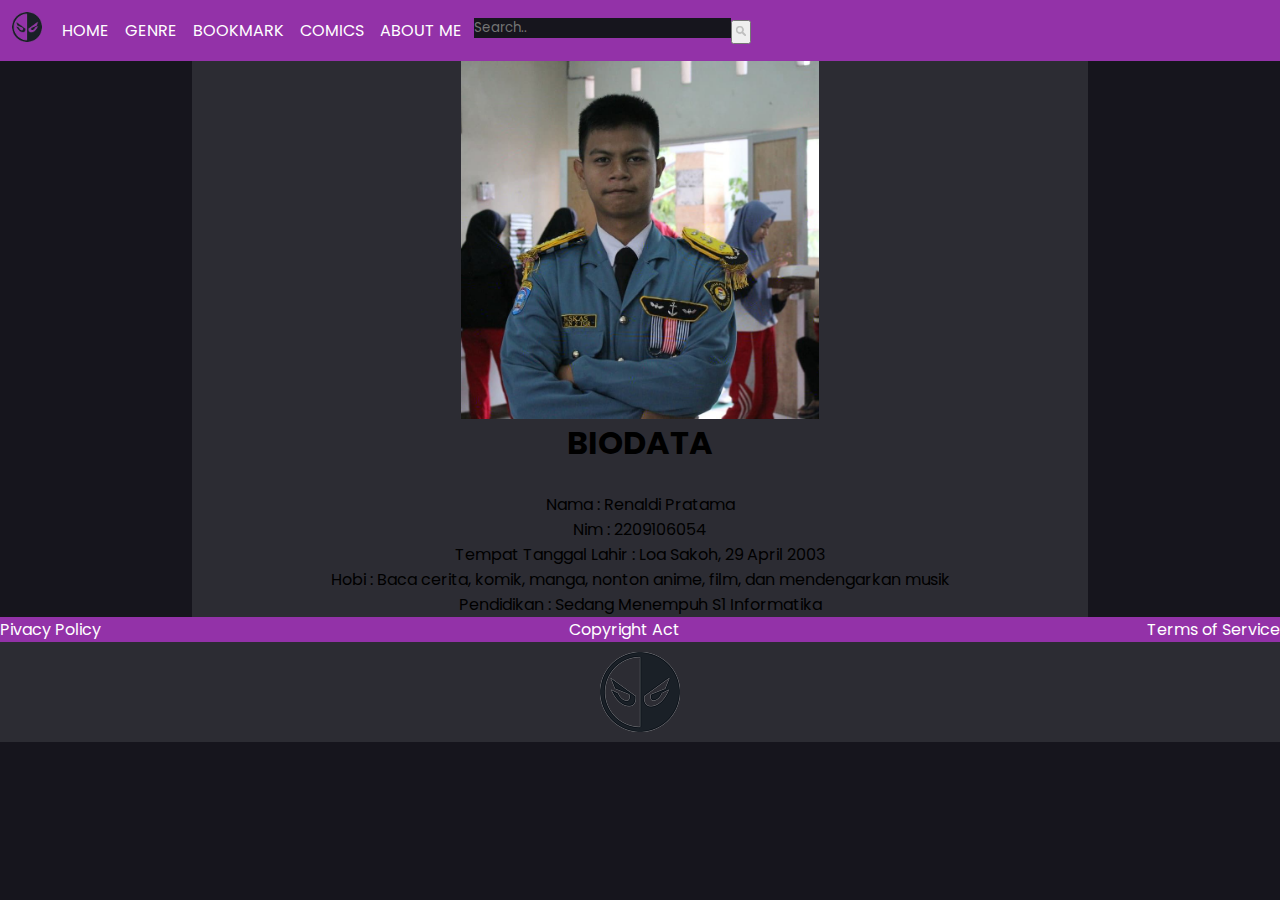
<file: Posttest2/abtme.html>
<!DOCTYPE html>
<html lang="en">
<head>
    <meta charset="UTF-8">
    <meta name="viewport" content="width=device-width, initial-scale=1.0">
    <title>About Me</title>
    <link rel="stylesheet" href="style.css">
</head>


<body>
    <nav>
        <div class="logo">
            <a href="index.html">
                <img src="assets/logo01.webp" alt="#">
            </a>
        </div>
        <div class="nav-items">
            <ul>
                <a href="index.html">HOME</a>
                <a href="#">GENRE</a>
                <a href="#">BOOKMARK</a>
                <a href="#">COMICS</a>
                <a href="#">ABOUT ME</a>
                
            </ul>   
        </div>
        <div class="searchbar">
            <form action="#">
                <input type="text" placeholder="Search.."">
                <button type="submit" ><i class="fa fa-search"><img src="assets/search-26252.png" alt="#"> </i></button>
            </form>
        </div>
    </nav>

    <div class="bio-box">
        <img src="assets/profil.jpg" alt="">
        <h1>BIODATA</h1>
        <p><br></p>
        <P>Nama : Renaldi Pratama</P>
        <p>Nim : 2209106054</p>
        <p>Tempat Tanggal Lahir : Loa Sakoh, 29 April 2003</p>
        <p>Hobi : Baca cerita, komik, manga, nonton anime, film, dan mendengarkan musik</p>
        <p>Pendidikan : Sedang Menempuh S1 Informatika</p>

    </div>
    
    <div class="bar-bwh">
        <a href="#">Pivacy Policy</a>
        <a href="#">Copyright Act</a>
        <a href="#">Terms of Service</a>
    </div>
    <footer>
        <img src="assets/logo01.webp" alt="">
    </footer>

</body>
</html>
</file>
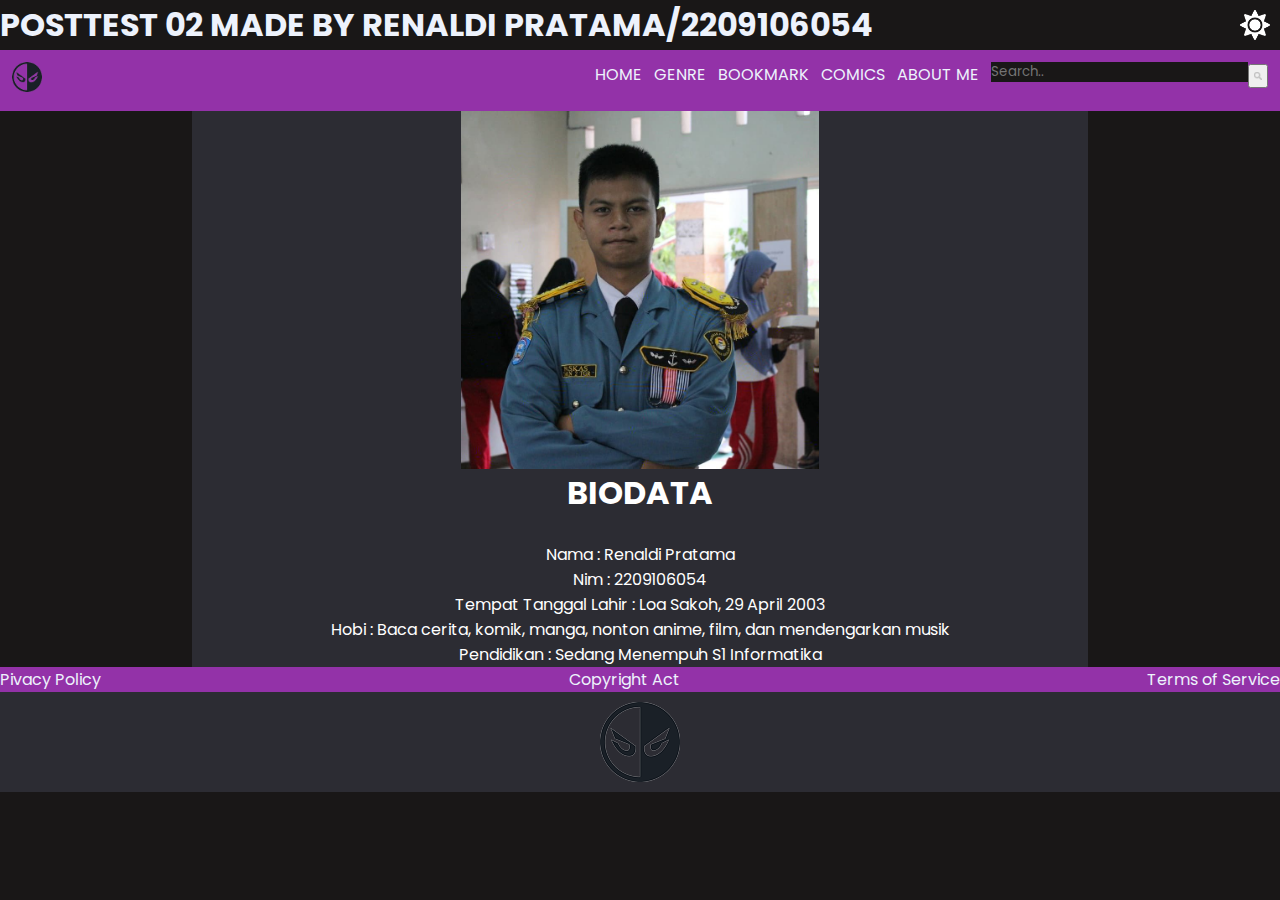
<file: Posttest3/abtme.html>
<!DOCTYPE html>
<html lang="en">
<head>
    <meta charset="UTF-8">
    <meta name="viewport" content="width=device-width, initial-scale=1.0">
    <title>About Me</title>
    <link rel="stylesheet" href="style.css">
</head>


<body>
    <header>
        <h1>POSTTEST 02 MADE BY RENALDI PRATAMA/2209106054</h1>
        <img src="assets/sun1.png" id="ikon">
      </header>
      <nav>
        <div class="logo">
          <a href="index.html">
            <img src="assets/logo01.webp" alt="#" />
          </a>
        </div>
        <div class="nav-items">
          <ul>
            <li><a href="#">HOME</a></li>
            <li><a href="#">GENRE</a></li>
            <li><a href="#">BOOKMARK</a></li>
            <li><a href="#">COMICS</a></li>
            <li><a href="abtme.html">ABOUT ME</a></li>
            <div class="searchbar">
              <form action="#">
                <input type="text" placeholder="Search.." />
                <button type="submit">
                  <i class="fa fa-search"
                  ><img src="assets/search-26252.png" alt="#" />
                </i>
              </button>
            </form>
          </div>
          </ul>
        </div>
      <div class="menu-toggle">
        <input type="checkbox">
        <span></span>
        <span></span>
        <span></span>
      </div>
  
  
    </nav>

    <div class="bio-box">
        <img src="assets/profil.jpg" alt="">
        <h1>BIODATA</h1>
        <p><br></p>
        <P>Nama : Renaldi Pratama</P>
        <p>Nim : 2209106054</p>
        <p>Tempat Tanggal Lahir : Loa Sakoh, 29 April 2003</p>
        <p>Hobi : Baca cerita, komik, manga, nonton anime, film, dan mendengarkan musik</p>
        <p>Pendidikan : Sedang Menempuh S1 Informatika</p>

    </div>
    
    <div class="bar-bwh">
        <a href="#">Pivacy Policy</a>
        <a href="#">Copyright Act</a>
        <a href="#">Terms of Service</a>
    </div>
    <footer>
        <img src="assets/logo01.webp" alt="">
    </footer>
    <script src="script.js"></script>

</body>
</html>
</file>
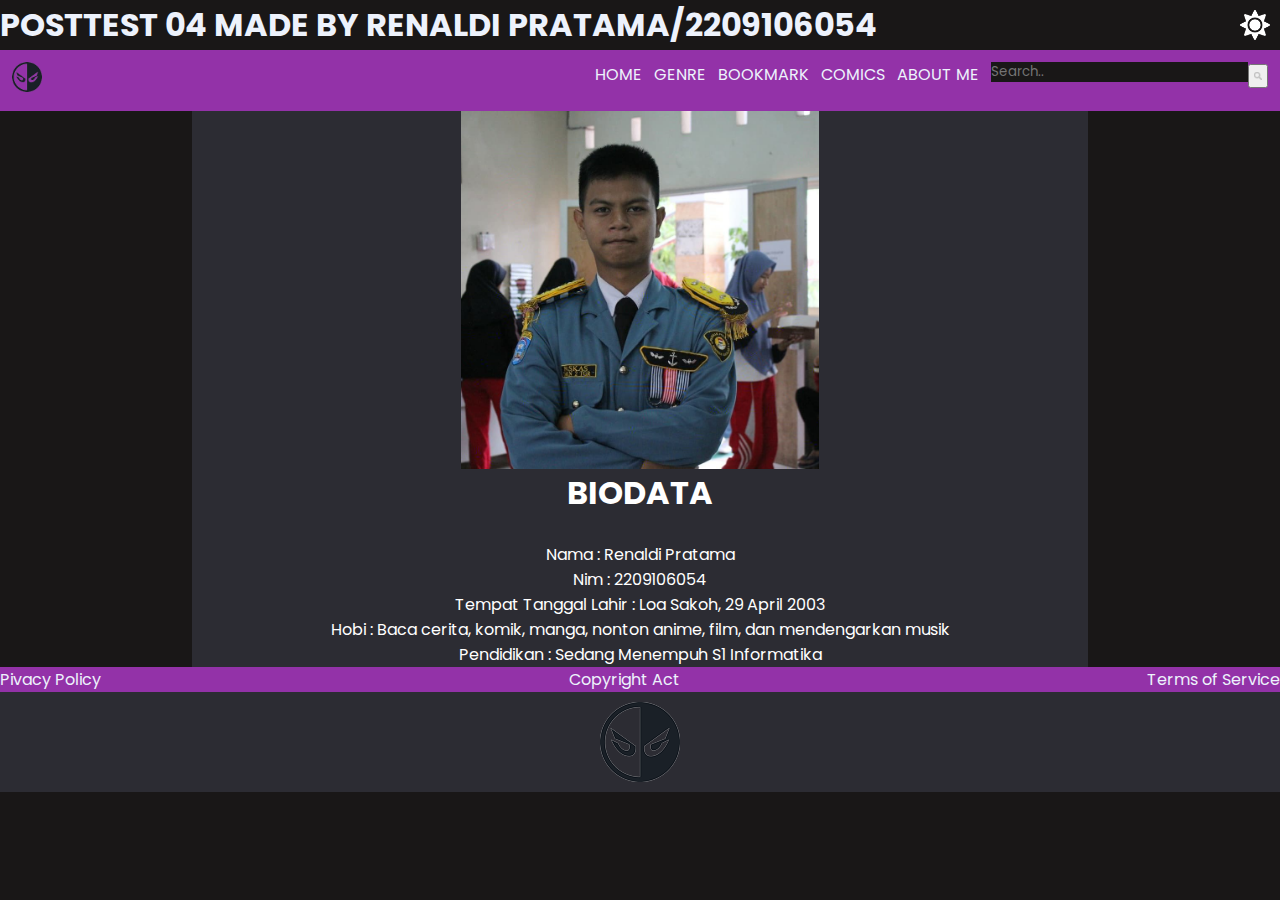
<file: posttest4/abtme.html>
<!DOCTYPE html>
<html lang="en">
<head>
    <meta charset="UTF-8">
    <meta name="viewport" content="width=device-width, initial-scale=1.0">
    <title>About Me</title>
    <link rel="stylesheet" href="style.css">
</head>


<body>
    <header>
        <h1>POSTTEST 04 MADE BY RENALDI PRATAMA/2209106054</h1>
        <img src="assets/sun1.png" id="ikon">
      </header>
      <nav>
        <div class="logo">
          <a href="index.html">
            <img src="assets/logo01.webp" alt="#" />
          </a>
        </div>
        <div class="nav-items">
          <ul>
            <li><a href="#">HOME</a></li>
            <li><a href="#">GENRE</a></li>
            <li><a href="#">BOOKMARK</a></li>
            <li><a href="#">COMICS</a></li>
            <li><a href="abtme.html">ABOUT ME</a></li>
            <div class="searchbar">
              <form action="#">
                <input type="text" placeholder="Search.." />
                <button type="submit">
                  <i class="fa fa-search"
                  ><img src="assets/search-26252.png" alt="#" />
                </i>
              </button>
            </form>
          </div>
          </ul>
        </div>
      <div class="menu-toggle">
        <input type="checkbox">
        <span></span>
        <span></span>
        <span></span>
      </div>
  
  
    </nav>

    <div class="bio-box">
        <img src="assets/profil.jpg" alt="">
        <h1>BIODATA</h1>
        <p><br></p>
        <P>Nama : Renaldi Pratama</P>
        <p>Nim : 2209106054</p>
        <p>Tempat Tanggal Lahir : Loa Sakoh, 29 April 2003</p>
        <p>Hobi : Baca cerita, komik, manga, nonton anime, film, dan mendengarkan musik</p>
        <p>Pendidikan : Sedang Menempuh S1 Informatika</p>

    </div>
    
    <div class="bar-bwh">
        <a href="#">Pivacy Policy</a>
        <a href="#">Copyright Act</a>
        <a href="#">Terms of Service</a>
    </div>
    <footer>
        <img src="assets/logo01.webp" alt="">
    </footer>
    <script src="script.js"></script>

</body>
</html>
</file>
<file: Posttest2/style.css>
@import url('https://fonts.googleapis.com/css2?family=Poppins:wght@400;700;800&display=swap');
* {
    padding: 0;
    margin: 0;
    font-family: 'Poppins', sans-serif;
    box-sizing:border-box
    
}

body {
    background-color: #16151d;
}

header {
    color: #7d7d83;
    display: block;
    justify-content: space-between;
    align-items: center;
}

.logo img {
    width: 50px;
    padding-right: 20px;
    
}

nav {
    background-color:#9332a8;
    padding: 12px;
    display: flex;
    /* justify-content:space-between; */
    align-items: center;
}

.nav-items a {
    color: white;
    text-decoration: none;
    padding: 0 12px 12px 0;
}

.searchbar input {
    float: left;
    display: block;
    color: white;
    background: #16151d;
    text-decoration: none;
    display: flex;
    /* justify-content:space-between; */
    align-items: left;
    border: none;
}

.searchbar button {
    width: 20px;
}

.searchbar img {
    width: 10px;
}

.content{
    display: flex;
    align-items: center;
}
.box {
    width: 750px;
    height: 400px;
    color: #7d7d83;
    background-color: #2c2c33;
    border: 1px solid black;
    padding: 10px;
    margin: 50px;
  }

.box p{
    color: white;
}

.box img{
    padding: 20px;
    width: 200px;
    height: 250px;
}
.releases{
    display: flex;
    align-items: center;
    color: white;
}

.poptoday{
    padding: 5px;
}

.latest{
    width: 750px;
    height: 800px;
    color: #2c2c33;
    background-color: #2c2c33;
    border: 1px solid black;
    padding: 10px;
    margin: 50px;
}

.latest p{
    color: white;
}

.row1{
    display: flex;
    align-items: center;
}

.post1{
    color: white;
    display: flex;
    align-items: center;
}

.post1 img{
    padding: 10px;
    width: 100px;
    height: 150px;
    margin: 10px;
}

.post2{
    color: white;
    display: flex;
    align-items: center;
    margin-left: 20px;
}

.post2 img{
    padding: 10px;
    width: 100px;
    height: 150px;
    margin: 10px;
}

.row2{
    display: flex;
    align-items: center;
}

.post3{
    color: white;
    display: flex;
    align-items: center;
}

.post3 img{
    padding: 10px;
    width: 100px;
    height: 150px;
    margin: 10px;
}
.post4{
    color: white;
    display: flex;
    align-items: center;
    
}

.post4 img{
    padding: 10px;
    width: 100px;
    height: 150px;
    margin: 10px;
}
.row3{
    display: flex;
    align-items: center;
}

.post5{
    color: white;
    display: flex;
    align-items: center;
}

.post5 img{
    padding: 10px;
    width: 100px;
    height: 150px;
    margin: 10px;
}
.post6{
    color: white;
    display: flex;
    align-items: center;
    margin-left: 40px;
}

.post6 img{
    padding: 10px;
    width: 100px;
    height: 150px;
    margin: 10px;
}
.row4{
    display: flex;
    align-items: center;
}

.post7{
    color: white;
    display: flex;
    align-items: center;
}

.post7 img{
    padding: 10px;
    width: 100px;
    height: 150px;
    margin: 10px;
}
.post8{
    color: white;
    display: flex;
    align-items: center;
}

.post8 img{
    padding: 10px;
    width: 100px;
    height: 150px;
    margin: 10px;
}

.popular{
    width: 400px;
    height: 1260px;
    color: #2c2c33;
    background-color: #2c2c33;
    border: 1px solid black;
    padding: 20px;
    margin: 50px;
}

.popular p{
    color: white;
}

.pop1{
    padding: 10px;
    color: white;
    display: flex;
    align-items: center;
}

.pop1 img{
    width: 70px;
    height: 100px;
    padding: 10px;
}

.bar-bwh{
    display: flex;
    color: white;
    background-color: #9332a8;
    width: 100%;
    justify-content: space-between;
    align-items: center;
    text-decoration: none;
}

.bar-bwh a{
    color: white;
    text-decoration: none;
}

footer{
    display: flex;
    justify-content: space-between;
    align-items: center;
    background-color: #2c2c33;
}

footer img {
        display: block;
        margin-left: auto;
        margin-right: auto;
        margin-top: auto;
        margin-bottom: auto;
        padding: 10px;
        
}     

.bio-box{
    margin-left: auto;
    margin-right: auto;
    background-color: #2c2c33;
    width: 70%;
    height: auto;
    text-align: center;
}

.bio-box img{
    display: block;
    margin-left: auto;
    margin-right: auto;
    width: 40%;
}

@media (max-width: 640px) {
    header {
        color: #7d7d83;
        display: block;
        justify-content: space-between;
        align-items: center;
    }

    nav {
        width: 550px;
        background-color:#9332a8;
        padding: 12px;
        display: flex;
        flex-direction: column;
    }

    .logo img {
        width: 50px;
        padding-right: 20px;
        
    }

    .nav-items a {
        color: white;
        text-decoration: none;
        padding: 0 12px 12px 0;
    }

    
.content{
    display: block;
    align-items: center;
}
.box {
    width: 450px;
    height: 400px;
    color: #7d7d83;
    background-color: #2c2c33;
    border: 1px solid black;
    padding: 10px;
    margin: 50px;
  }

.box p{
    color: white;
}

.box img{
    padding: 20px;
    width: 200px;
    height: 250px;
}
.releases{
    display: flex;
    align-items: center;
    color: white;
}

.poptoday{
    padding: 5px;
}

.latest{
    width: 450px;
    height: auto;
    color: #2c2c33;
    background-color: #2c2c33;
    border: 1px solid black;
    padding: 10px;
    margin: 50px;
}

.latest p{
    color: white;
}

.row1{
    display: block;
    align-items: center;
}

.post1{
    color: white;
    display: flex;
    align-items: center;
}

.post1 img{
    padding: 10px;
    width: 100px;
    height: 150px;
    margin: 10px;
}

.post2{
    color: white;
    display: flex;
    align-items: center;
}

.post2 img{
    padding: 10px;
    width: 100px;
    height: 150px;
    margin: 10px;
}

.row2{
    display: block;
    align-items: center;
}

.post3{
    color: white;
    display: flex;
    align-items: center;
}

.post3 img{
    padding: 10px;
    width: 100px;
    height: 150px;
    margin: 10px;
}
.post4{
    color: white;
    display: flex;
    align-items: center;
    
}

.post4 img{
    padding: 10px;
    width: 100px;
    height: 150px;
    margin: 10px;
}
.row3{
    display: block;
    align-items: center;
}

.post5{
    color: white;
    display: flex;
    align-items: center;
}

.post5 img{
    padding: 10px;
    width: 100px;
    height: 150px;
    margin: 10px;
}
.post6{
    color: white;
    display: flex;
    align-items: center;
}

.post6 img{
    padding: 10px;
    width: 100px;
    height: 150px;
    margin: 10px;
}
.row4{
    display: block;
    align-items: center;
}

.post7{
    color: white;
    display: flex;
    align-items: center;
}

.post7 img{
    padding: 10px;
    width: 100px;
    height: 150px;
    margin: 10px;
}
.post8{
    color: white;
    display: flex;
    align-items: center;
}

.post8 img{
    padding: 10px;
    width: 100px;
    height: 150px;
    margin: 10px;
}

.popular{
    width: 450px;
    height: auto;
    color: #2c2c33;
    background-color: #2c2c33;
    border: 1px solid black;
    padding: 20px;
    margin: 50px;
}

.popular p{
    color: white;
}

.pop1{
    padding: 10px;
    color: white;
    display: flex;
    align-items: center;
}

.pop1 img{
    width: 70px;
    height: 100px;
    padding: 10px;
}

.bar-bwh{
    display: flex;
    color: white;
    background-color: #9332a8;
    width: 550px;
    justify-content: space-between;
    align-items: center;
    text-decoration: none;
}

.bar-bwh a{
    color: white;
    text-decoration: none;
}

footer{
    width: 550px;
    display: flex;
    justify-content: space-between;
    align-items: center;
    background-color: #2c2c33;
}

footer img {
        display: block;
        margin-left: auto;
        margin-right: auto;
        margin-top: auto;
        margin-bottom: auto;
        padding: 10px;
        
}     

.bio-box{
    margin-left: auto;
    margin-right: auto;
    background-color: #2c2c33;
    width: 70%;
    height: auto;
    text-align: center;
}

.bio-box img{
    display: block;
    margin-left: auto;
    margin-right: auto;
    width: 40%;
}
}
</file>
<file: Posttest3/style.css>
@import url('https://fonts.googleapis.com/css2?family=Poppins:wght@400;700;800&display=swap');
* {
    padding: 0;
    margin: 0;
    font-family: 'Poppins', sans-serif;
    box-sizing:border-box
    
}

:root{ 
    --primary-color:  #191717;
    --secondary-color:#edf2fc;
    --box-color: #2c2c33;
    --accent-color:#9332a8;
}
.lighttheme{
    --primary-color:#CCC8AA;
    --secondary-color:  #16151d;
    --box-color: #EADBC8;
    --accent-color:#FF3FA4;
}
body {
    background-color:var(--primary-color);
    overflow-x: hidden;
}

header {
    color: var(--secondary-color);
    display: flex;
    justify-content: space-between;
    align-items: center;
}

#ikon{
    margin: 10px;
    width: 30px;
    cursor: pointer;
}

.logo img {
    width: 50px;
    padding-right: 20px;
    
}

nav {
    background-color:var(--accent-color);
    padding: 12px;
    display: flex;
    justify-content: space-between;
    

}

.nav-items{
    display: flex;
    justify-content: space-around;
}
.nav-items a {
    color: var(--secondary-color);
    text-decoration: none;
    padding: 0 12px 12px 0;
    cursor: pointer;
}

.nav-items ul{
    display: flex;
    list-style: none;
    justify-content: space-between;
}


.searchbar{
    align-items: end;
    text-align: right;
}

.searchbar input {
    float: left;
    display: block;
    color: var(--secondary-color);
    background: var(--primary-color);
    text-decoration: none;
    display: flex;
    border: none;
}

.searchbar button {
    width: 20px;
}

.searchbar img {
    top: 20px;
    width: 8px;
}

#burgerbar{
    display: none;
}


.content{
    display: flex;
    align-items: center;
}

/* .wrapper{
    position: relative;
    width: 400px;
    height: 440px;
    background: transparent;
    border: 2px solid rgba(255, 255, 255, 5);
    border-radius: 20px;
    backdrop-filter: blur(20px);
    box-shadow: 0 0 30px rgb(0, 0, 0 .5);
    display: flex;
    justify-content: center;
    align-items: center;
    overflow: hidden;
    transform: scale(0);
    transition: transform .5s, height .2s ease;
}

.wrapper.active-popup{
    transform: scale(1);
}

.wrapper.active{
    height: 520px;
}

.wrapper .form-box{
    width: 100%;
    padding: 40px;
}

.wrapper .form-box.login{
    transition: transform .18s ease;
    transform: translateX(0);
}

.wrapper.active .form-box.login{
    transition: none;
    transform: translateX(-400px);
}

.wrapper .form-box.register{
    position: absolute;
    transition: none;
    transform: translateX(400px);
}

.wrapper.active .form-box.register{
    transition: transform .18s ease;
    transform:  translateX(0);
}

.form-box h2{
    font-size: 2em;
    color: rgb(29, 4, 97);
    text-align: center;
}

.input-box{
    position: relative;
    width: 100%;
    height: 50px;
    border-bottom: 2px solid black;
    margin: 30px 0;
}

.input-box label{
    position: absolute;
    top: 55%;
    left: 5px;
    transform: translateY(-50%);
    font-size: 1em;
    color: rgb(29, 4, 97);
    font-weight: 500;
    pointer-events: none;
    transition: .5s;
}

.input-box input:focus-label,
.input-box input:valid-label{
    top: 7px;
}

.input-box input{
    width: 100%;
    height: 100%;
    background: transparent;
    border: none;
    outline: none;
    font-size: 1em;
    color: rgb(29, 4, 97);
    font-weight: 600;
}

.input-box .icon{
    position: absolute;
    right: 10px;
    font-size: 1.8em;
    color: black;
    line-height: 60px;
}

.ingat{
    font-size: .9em;
    color: rgb(29, 4, 97);
    font-weight: 500;
    margin: -15px 0 15px;
    display: flex;
    justify-content: space-between;
}

.ingat label input{
    accent-color: rgb(29, 4, 97);
    margin-right: 3px;
}

.ingat a{
    color: rgb(29, 4, 97);
    text-decoration: none;
}

.ingat a:hover{
    text-decoration: underline;
}

.btn{
    width: 100%;
    height: 45px;
    background: rgb(29, 4, 97);
    border: none;
    outline: none;
    border-radius: 5px;
    cursor: pointer;
    font-size: 1em;
    color: white;
    font-weight: 500;
}

.login-register{
    font-size: .9em;
    text-align: center;
    font-weight: 500;
    margin: 25px 0 10px;
}

.login-register p a{
    color: rgb(29, 4, 97);
    text-decoration: none;
    font-weight: 500;
}

.login-register p a:hover{
    text-decoration: underline;
}
 */

.box {
    width: 750px;
    height: 400px;
    color: #7d7d83;
    background-color:var(--box-color);
    border: 1px solid black;
    padding: 10px;
    margin: 50px;
}

.box p{
    color: var(--secondary-color);
}

.box img{
    padding: 20px;
    width: 200px;
    height: 250px;
}
.releases{
    display: flex;
    align-items: center;
    color: var(--secondary-color);
}

.poptoday{
    padding: 5px;
}

.latest{
    width: 750px;
    height: 800px;
    color: #2c2c33;
    background-color: var(--box-color);
    border: 1px solid black;
    padding: 10px;
    margin: 50px;
}

.latest p{
    color: var(--secondary-color);
}

.row1{
    display: flex;
    align-items: center;
}

.post1{
    color: var(--secondary-color);
    display: flex;
    align-items: center;
}

.post1 img{
    padding: 10px;
    width: 100px;
    height: 150px;
    margin: 10px;
}

.post2{
    color: var(--secondary-color);
    display: flex;
    align-items: center;
    margin-left: 20px;
}

.post2 img{
    padding: 10px;
    width: 100px;
    height: 150px;
    margin: 10px;
}

.row2{
    display: flex;
    align-items: center;
}

.post3{
    color: var(--secondary-color);
    display: flex;
    align-items: center;
}

.post3 img{
    padding: 10px;
    width: 100px;
    height: 150px;
    margin: 10px;
}
.post4{
    color: var(--secondary-color);
    display: flex;
    align-items: center;
    
}

.post4 img{
    padding: 10px;
    width: 100px;
    height: 150px;
    margin: 10px;
}
.row3{
    display: flex;
    align-items: center;
}

.post5{
    color: var(--secondary-color);
    display: flex;
    align-items: center;
}

.post5 img{
    padding: 10px;
    width: 100px;
    height: 150px;
    margin: 10px;
}
.post6{
    color: var(--secondary-color);
    display: flex;
    align-items: center;
    margin-left: 40px;
}

.post6 img{
    padding: 10px;
    width: 100px;
    height: 150px;
    margin: 10px;
}
.row4{
    display: flex;
    align-items: center;
}

.post7{
    color: var(--secondary-color);
    display: flex;
    align-items: center;
}

.post7 img{
    padding: 10px;
    width: 100px;
    height: 150px;
    margin: 10px;
}
.post8{
    color: var(--secondary-color);
    display: flex;
    align-items: center;
}

.post8 img{
    padding: 10px;
    width: 100px;
    height: 150px;
    margin: 10px;
}

.popular{
    width: 400px;
    height: 1260px;
    color: #2c2c33;
    background-color: var(--box-color);
    border: 1px solid black;
    padding: 20px;
    margin: 50px;
}

.popular p{
    color: var(--secondary-color);
}

.pop1{
    padding: 10px;
    color: var(--secondary-color);
    display: flex;
    align-items: center;
}

.pop1 img{
    width: 70px;
    height: 100px;
    padding: 10px;
}

.bar-bwh{
    display: flex;
    color: var(--secondary-color);
    background-color: var(--accent-color);
    width: 100%;
    justify-content: space-between;
    align-items: center;
    text-decoration: none;
}

.bar-bwh a{
    color: var(--secondary-color);
    text-decoration: none;
}

footer{
    display: flex;
    justify-content: space-between;
    align-items: center;
    /* background-color: var(--box-color); */
}

footer img {
        display: block;
        margin-left: auto;
        margin-right: auto;
        margin-top: auto;
        margin-bottom: auto;
        padding: 10px;
        
}     

.bio-box{
    margin-left: auto;
    margin-right: auto;
    background-color: var(--box-color);
    width: 70%;
    height: auto;
    text-align: center;
}

.bio-box img{
    display: block;
    margin-left: auto;
    margin-right: auto;
    width: 40%;
}

.menu-toggle{
    display: flex;
    flex-direction: column;
    height: 20px;
    background-color: var(--accent-color);
    justify-content: space-between;
    display: none;

}

.menu-toggle span{
    display: block;
    width: 28px;
    height: 3px;
    background-color: var(--secondary-color);
    border-radius: 3px;
}

@media (max-width: 640px) {
    header {
        color: var(--secondary-color);
        display: block;
        justify-content: space-between;
        align-items: center;
    }

    nav {
        width: 550px;
        background-color:var(--accent-color);
        padding: 12px;
        display: flex;
        flex-direction: column;
    }


    .logo img {
        width: 50px;
        padding-right: 20px;
        
    }

    .nav-items a {
        color: var(--secondary-color);
        text-decoration: none;
        padding: 0 12px 12px 0;
        display: flex;
        cursor: pointer;
        
    }

    .nav-items ul{
        position: absolute;
        width: 1000px;
        height: 50vh;
        align-items: center;
        background-color: var(--accent-color);
        flex-direction: column;
        transform: translateX(100%);
        transition: all 1s;
        opacity: 0;
    }

    .nav-items ul.slide{
        transform: translateX(0);
        opacity: 1;
    }

    .searchbar{
        align-items: end;
        text-align: right;
        
    }
    

    
    
.content{
    display: block;
    align-items: center;
}
.box {
    width: 450px;
    height: 400px;
    color: #7d7d83;
    background-color: var(--box-color);
    border: 1px solid black;
    padding: 10px;
    margin: 50px;
  }

.box p{
    color: var(--secondary-color);
}

.box img{
    padding: 20px;
    width: 200px;
    height: 250px;
}
.releases{
    display: flex;
    align-items: center;
    color: var(--secondary-color);
}

.poptoday{
    padding: 5px;
}

.latest{
    width: 450px;
    height: auto;
    color: #2c2c33;
    background-color: var(--box-color);
    border: 1px solid black;
    padding: 10px;
    margin: 50px;
}

.latest p{
    color: var(--secondary-color);
}

.row1{
    display: block;
    align-items: center;
}

.post1{
    color: var(--secondary-color);
    display: flex;
    align-items: center;
}

.post1 img{
    padding: 10px;
    width: 100px;
    height: 150px;
    margin: 10px;
}

.post2{
    color: var(--secondary-color);
    display: flex;
    align-items: center;
}

.post2 img{
    padding: 10px;
    width: 100px;
    height: 150px;
    margin: 10px;
}

.row2{
    display: block;
    align-items: center;
}

.post3{
    color: var(--secondary-color);
    display: flex;
    align-items: center;
}

.post3 img{
    padding: 10px;
    width: 100px;
    height: 150px;
    margin: 10px;
}
.post4{
    color: var(--secondary-color);
    display: flex;
    align-items: center;
    
}

.post4 img{
    padding: 10px;
    width: 100px;
    height: 150px;
    margin: 10px;
}
.row3{
    display: block;
    align-items: center;
}

.post5{
    color: var(--secondary-color);
    display: flex;
    align-items: center;
}

.post5 img{
    padding: 10px;
    width: 100px;
    height: 150px;
    margin: 10px;
}
.post6{
    color: var(--secondary-color);
    display: flex;
    align-items: center;
}

.post6 img{
    padding: 10px;
    width: 100px;
    height: 150px;
    margin: 10px;
}
.row4{
    display: block;
    align-items: center;
}

.post7{
    color: var(--secondary-color);
    display: flex;
    align-items: center;
}

.post7 img{
    padding: 10px;
    width: 100px;
    height: 150px;
    margin: 10px;
}
.post8{
    color: var(--secondary-color);
    display: flex;
    align-items: center;
}

.post8 img{
    padding: 10px;
    width: 100px;
    height: 150px;
    margin: 10px;
}

.popular{
    width: 450px;
    height: auto;
    color: #2c2c33;
    background-color: var(--box-color);
    border: 1px solid black;
    padding: 20px;
    margin: 50px;
}

.popular p{
    color: var(--secondary-color);
}

.pop1{
    padding: 10px;
    color: var(--secondary-color);
    display: flex;
    align-items: center;
}

.pop1 img{
    width: 70px;
    height: 100px;
    padding: 10px;
}

.bar-bwh{
    display: flex;
    color: var(--secondary-color);
    background-color: var(--accent-color);
    width: 550px;
    justify-content: space-between;
    align-items: center;
    text-decoration: none;
}

.bar-bwh a{
    color: var(--secondary-color);
    text-decoration: none;
}

footer{
    width: 550px;
    display: flex;
    justify-content: space-between;
    align-items: center;
    background-color: var(--primary-color);
}

footer img {
        display: block;
        margin-left: auto;
        margin-right: auto;
        margin-top: auto;
        margin-bottom: auto;
        padding: 10px;
        
}     

.bio-box{
    margin-left: auto;
    margin-right: auto;
    background-color: var(--box-color);
    width: 70%;
    height: auto;
    text-align: center;
}

.bio-box img{
    display: block;
    margin-left: auto;
    margin-right: auto;
    width: 40%;
}

.menu-toggle{
    display: flex;
    flex-direction: column;
    height: 20px;
    background-color: var(--accent-color);
    justify-content: space-between;
    position: absolute; left: 90%;
}

.menu-toggle span{
    display: block;
    width: 28px;
    height: 3px;
    background-color: var(--secondary-color);
    border-radius: 3px;
}

.menu-toggle input{
    position: absolute;
    width: 40px;
    height: 28px;
    left: -6px;
    opacity: 0;
    cursor: pointer;
}
}
</file>
<file: posttest4/style.css>
@import url('https://fonts.googleapis.com/css2?family=Poppins:wght@400;700;800&display=swap');
* {
    padding: 0;
    margin: 0;
    font-family: 'Poppins', sans-serif;
    box-sizing:border-box
    
}

:root{ 
    --primary-color:  #191717;
    --secondary-color:#edf2fc;
    --box-color: #2c2c33;
    --accent-color:#9332a8;
}
.lighttheme{
    --primary-color:#CCC8AA;
    --secondary-color:  #16151d;
    --box-color: #EADBC8;
    --accent-color:#FF3FA4;
}
body {
    background-color:var(--primary-color);
    overflow-x: hidden;
}

header {
    color: var(--secondary-color);
    display: flex;
    justify-content: space-between;
    align-items: center;
}

#ikon{
    margin: 10px;
    width: 30px;
    cursor: pointer;
}

.logo img {
    width: 50px;
    padding-right: 20px;
    
}

nav {
    background-color:var(--accent-color);
    padding: 12px;
    display: flex;
    justify-content: space-between;
    

}

.nav-items{
    display: flex;
    justify-content: space-around;
}
.nav-items a {
    color: var(--secondary-color);
    text-decoration: none;
    padding: 0 12px 12px 0;
    cursor: pointer;
}

.nav-items ul{
    display: flex;
    list-style: none;
    justify-content: space-between;
}


.searchbar{
    align-items: end;
    text-align: right;
}

.searchbar input {
    float: left;
    display: block;
    color: var(--secondary-color);
    background: var(--primary-color);
    text-decoration: none;
    display: flex;
    border: none;
}

.searchbar button {
    width: 20px;
}

.searchbar img {
    top: 20px;
    width: 8px;
}

#burgerbar{
    display: none;
}

.slamatdatang{
    width: 100%;
    height: 70px;
    display: flex;
    align-items: center;
    flex-direction: column;
    padding: 20px;
    background-color: var(--box-color);
    border: 1px solid black;
}

.slamatdatang p{
    color: var(--secondary-color);
}

.content{
    display: flex;
    align-items: center;
}



.box {
    width: 750px;
    height: 400px;
    color: #7d7d83;
    background-color:var(--box-color);
    border: 1px solid black;
    padding: 10px;
    margin: 50px;
}

.box p{
    color: var(--secondary-color);
}

.box img{
    padding: 20px;
    width: 200px;
    height: 250px;
}
.releases{
    display: flex;
    align-items: center;
    color: var(--secondary-color);
}

.poptoday{
    padding: 5px;
}

.latest{
    width: 750px;
    height: 800px;
    color: #2c2c33;
    background-color: var(--box-color);
    border: 1px solid black;
    padding: 10px;
    margin: 50px;
}

.latest p{
    color: var(--secondary-color);
}

.row1{
    display: flex;
    align-items: center;
}

.post1{
    color: var(--secondary-color);
    display: flex;
    align-items: center;
}

.post1 img{
    padding: 10px;
    width: 100px;
    height: 150px;
    margin: 10px;
}

.post2{
    color: var(--secondary-color);
    display: flex;
    align-items: center;
    margin-left: 20px;
}

.post2 img{
    padding: 10px;
    width: 100px;
    height: 150px;
    margin: 10px;
}

.row2{
    display: flex;
    align-items: center;
}

.post3{
    color: var(--secondary-color);
    display: flex;
    align-items: center;
}

.post3 img{
    padding: 10px;
    width: 100px;
    height: 150px;
    margin: 10px;
}
.post4{
    color: var(--secondary-color);
    display: flex;
    align-items: center;
    
}

.post4 img{
    padding: 10px;
    width: 100px;
    height: 150px;
    margin: 10px;
}
.row3{
    display: flex;
    align-items: center;
}

.post5{
    color: var(--secondary-color);
    display: flex;
    align-items: center;
}

.post5 img{
    padding: 10px;
    width: 100px;
    height: 150px;
    margin: 10px;
}
.post6{
    color: var(--secondary-color);
    display: flex;
    align-items: center;
    margin-left: 40px;
}

.post6 img{
    padding: 10px;
    width: 100px;
    height: 150px;
    margin: 10px;
}
.row4{
    display: flex;
    align-items: center;
}

.post7{
    color: var(--secondary-color);
    display: flex;
    align-items: center;
}

.post7 img{
    padding: 10px;
    width: 100px;
    height: 150px;
    margin: 10px;
}
.post8{
    color: var(--secondary-color);
    display: flex;
    align-items: center;
}

.post8 img{
    padding: 10px;
    width: 100px;
    height: 150px;
    margin: 10px;
}

.popular{
    width: 400px;
    height: 1260px;
    color: #2c2c33;
    background-color: var(--box-color);
    border: 1px solid black;
    padding: 20px;
    margin: 50px;
}

.popular p{
    color: var(--secondary-color);
}

.pop1{
    padding: 10px;
    color: var(--secondary-color);
    display: flex;
    align-items: center;
}

.pop1 img{
    width: 70px;
    height: 100px;
    padding: 10px;
}

.bar-bwh{
    display: flex;
    color: var(--secondary-color);
    background-color: var(--accent-color);
    width: 100%;
    justify-content: space-between;
    align-items: center;
    text-decoration: none;
}

.bar-bwh a{
    color: var(--secondary-color);
    text-decoration: none;
}

footer{
    display: flex;
    justify-content: space-between;
    align-items: center;
    /* background-color: var(--box-color); */
}

footer img {
        display: block;
        margin-left: auto;
        margin-right: auto;
        margin-top: auto;
        margin-bottom: auto;
        padding: 10px;
        
}     

.bio-box{
    margin-left: auto;
    margin-right: auto;
    background-color: var(--box-color);
    width: 70%;
    height: auto;
    text-align: center;
}

.bio-box img{
    display: block;
    margin-left: auto;
    margin-right: auto;
    width: 40%;
}

.menu-toggle{
    display: flex;
    flex-direction: column;
    height: 20px;
    background-color: var(--accent-color);
    justify-content: space-between;
    display: none;

}

.menu-toggle span{
    display: block;
    width: 28px;
    height: 3px;
    background-color: var(--secondary-color);
    border-radius: 3px;
}



@media (max-width: 640px) {
    header {
        color: var(--secondary-color);
        display: block;
        justify-content: space-between;
        align-items: center;
    }

    nav {
        width: 550px;
        background-color:var(--accent-color);
        padding: 12px;
        display: flex;
        flex-direction: column;
    }


    .logo img {
        width: 50px;
        padding-right: 20px;
        
    }

    .nav-items a {
        color: var(--secondary-color);
        text-decoration: none;
        padding: 0 12px 12px 0;
        display: flex;
        cursor: pointer;
        
    }

    .nav-items ul{
        position: absolute;
        width: 1000px;
        height: 50vh;
        align-items: center;
        background-color: var(--accent-color);
        flex-direction: column;
        transform: translateX(100%);
        transition: all 1s;
        opacity: 0;
    }

    .nav-items ul.slide{
        transform: translateX(0);
        opacity: 1;
    }

    .searchbar{
        align-items: end;
        text-align: right;
        
    }
    

    
    
.content{
    display: block;
    align-items: center;
}
.box {
    width: 450px;
    height: 400px;
    color: #7d7d83;
    background-color: var(--box-color);
    border: 1px solid black;
    padding: 10px;
    margin: 50px;
  }

.box p{
    color: var(--secondary-color);
}

.box img{
    padding: 20px;
    width: 200px;
    height: 250px;
}
.releases{
    display: flex;
    align-items: center;
    color: var(--secondary-color);
}

.poptoday{
    padding: 5px;
}

.latest{
    width: 450px;
    height: auto;
    color: #2c2c33;
    background-color: var(--box-color);
    border: 1px solid black;
    padding: 10px;
    margin: 50px;
}

.latest p{
    color: var(--secondary-color);
}

.row1{
    display: block;
    align-items: center;
}

.post1{
    color: var(--secondary-color);
    display: flex;
    align-items: center;
}

.post1 img{
    padding: 10px;
    width: 100px;
    height: 150px;
    margin: 10px;
}

.post2{
    color: var(--secondary-color);
    display: flex;
    align-items: center;
}

.post2 img{
    padding: 10px;
    width: 100px;
    height: 150px;
    margin: 10px;
}

.row2{
    display: block;
    align-items: center;
}

.post3{
    color: var(--secondary-color);
    display: flex;
    align-items: center;
}

.post3 img{
    padding: 10px;
    width: 100px;
    height: 150px;
    margin: 10px;
}
.post4{
    color: var(--secondary-color);
    display: flex;
    align-items: center;
    
}

.post4 img{
    padding: 10px;
    width: 100px;
    height: 150px;
    margin: 10px;
}
.row3{
    display: block;
    align-items: center;
}

.post5{
    color: var(--secondary-color);
    display: flex;
    align-items: center;
}

.post5 img{
    padding: 10px;
    width: 100px;
    height: 150px;
    margin: 10px;
}
.post6{
    color: var(--secondary-color);
    display: flex;
    align-items: center;
}

.post6 img{
    padding: 10px;
    width: 100px;
    height: 150px;
    margin: 10px;
}
.row4{
    display: block;
    align-items: center;
}

.post7{
    color: var(--secondary-color);
    display: flex;
    align-items: center;
}

.post7 img{
    padding: 10px;
    width: 100px;
    height: 150px;
    margin: 10px;
}
.post8{
    color: var(--secondary-color);
    display: flex;
    align-items: center;
}

.post8 img{
    padding: 10px;
    width: 100px;
    height: 150px;
    margin: 10px;
}

.popular{
    width: 450px;
    height: auto;
    color: #2c2c33;
    background-color: var(--box-color);
    border: 1px solid black;
    padding: 20px;
    margin: 50px;
}

.popular p{
    color: var(--secondary-color);
}

.pop1{
    padding: 10px;
    color: var(--secondary-color);
    display: flex;
    align-items: center;
}

.pop1 img{
    width: 70px;
    height: 100px;
    padding: 10px;
}

.bar-bwh{
    display: flex;
    color: var(--secondary-color);
    background-color: var(--accent-color);
    width: 550px;
    justify-content: space-between;
    align-items: center;
    text-decoration: none;
}

.bar-bwh a{
    color: var(--secondary-color);
    text-decoration: none;
}

footer{
    width: 550px;
    display: flex;
    justify-content: space-between;
    align-items: center;
    background-color: var(--primary-color);
}

footer img {
        display: block;
        margin-left: auto;
        margin-right: auto;
        margin-top: auto;
        margin-bottom: auto;
        padding: 10px;
        
}     

.bio-box{
    margin-left: auto;
    margin-right: auto;
    background-color: var(--box-color);
    width: 70%;
    height: auto;
    text-align: center;
}

.bio-box img{
    display: block;
    margin-left: auto;
    margin-right: auto;
    width: 40%;
}

.menu-toggle{
    display: flex;
    flex-direction: column;
    height: 20px;
    background-color: var(--accent-color);
    justify-content: space-between;
    position: absolute; left: 90%;
}

.menu-toggle span{
    display: block;
    width: 28px;
    height: 3px;
    background-color: var(--secondary-color);
    border-radius: 3px;
}

.menu-toggle input{
    position: absolute;
    width: 40px;
    height: 28px;
    left: -6px;
    opacity: 0;
    cursor: pointer;
}
}
</file>
<file: posttest5/style.css>
@import url('https://fonts.googleapis.com/css2?family=Poppins:wght@400;700;800&display=swap');
* {
    padding: 0;
    margin: 0;
    font-family: 'Poppins', sans-serif;
    box-sizing:border-box
    
}

:root{ 
    --primary-color:  #191717;
    --secondary-color:#edf2fc;
    --box-color: #2c2c33;
    --accent-color:#9332a8;
}
.lighttheme{
    --primary-color:#CCC8AA;
    --secondary-color:  #16151d;
    --box-color: #EADBC8;
    --accent-color:#FF3FA4;
}
body {
    background-color:var(--primary-color);
    overflow-x: hidden;
}

header {
    color: var(--secondary-color);
    display: flex;
    justify-content: space-between;
    align-items: center;
}

#ikon{
    margin: 10px;
    width: 30px;
    cursor: pointer;
}

.logo img {
    width: 50px;
    padding-right: 20px;
    
}

nav {
    background-color:var(--accent-color);
    padding: 12px;
    display: flex;
    justify-content: space-between;
    

}

.nav-items{
    display: flex;
    justify-content: space-around;
}
.nav-items a {
    color: var(--secondary-color);
    text-decoration: none;
    padding: 0 12px 12px 0;
    cursor: pointer;
}

.nav-items ul{
    display: flex;
    list-style: none;
    justify-content: space-between;
}


.searchbar{
    align-items: end;
    text-align: right;
}

.searchbar input {
    float: left;
    display: block;
    color: var(--secondary-color);
    background: var(--primary-color);
    text-decoration: none;
    display: flex;
    border: none;
}

.searchbar button {
    width: 20px;
}

.searchbar img {
    top: 20px;
    width: 8px;
}

#burgerbar{
    display: none;
}

.slamatdatang{
    width: 100%;
    height: 70px;
    display: flex;
    align-items: center;
    flex-direction: column;
    padding: 20px;
    background-color: var(--box-color);
    border: 1px solid black;
}

.slamatdatang p{
    color: var(--secondary-color);
}

.content{
    display: flex;
    align-items: center;
}

.menu-crud a{
    text-decoration: none;
    color: var(--secondary-color);
}

.menu-crud table{
    width: 100%;
    border: 2px solid var(--secondary-color);
    border-collapse: collapse;
}

.menu-crud table thead{
    background-color: var(--box-color);
}

.menu-crud table th, td{
    padding: 8px;
    border: 1px solid #ABABAB;
}

.action {
    text-align: center;
}

.add-btn{
    color: var(--secondary-color);
    background-color: var(--accent-color);
}

.history-btn{
    color: var(--secondary-color);
    background-color: var(--accent-color);
}

.edit-btn {
    background-color: var(--accent-color);
    padding: 8px;
    border: none;
    border-radius: 4px;
}
.delete-btn {
    background-color: var(--accent-color);
    padding: 8px;
    border: none;
    border-radius: 4px;
}


.box {
    width: 750px;
    height: 400px;
    color: #7d7d83;
    background-color:var(--box-color);
    border: 1px solid black;
    padding: 10px;
    margin: 50px;
}

.box p{
    color: var(--secondary-color);
}

.box img{
    padding: 20px;
    width: 200px;
    height: 250px;
}
.releases{
    display: flex;
    align-items: center;
    color: var(--secondary-color);
}

.poptoday{
    padding: 5px;
}

.latest{
    width: 750px;
    height: 800px;
    color: #2c2c33;
    background-color: var(--box-color);
    border: 1px solid black;
    padding: 10px;
    margin: 50px;
}

.latest p{
    color: var(--secondary-color);
}

.row1{
    display: flex;
    align-items: center;
}

.post1{
    color: var(--secondary-color);
    display: flex;
    align-items: center;
}

.post1 img{
    padding: 10px;
    width: 100px;
    height: 150px;
    margin: 10px;
}

.post2{
    color: var(--secondary-color);
    display: flex;
    align-items: center;
    margin-left: 20px;
}

.post2 img{
    padding: 10px;
    width: 100px;
    height: 150px;
    margin: 10px;
}

.row2{
    display: flex;
    align-items: center;
}

.post3{
    color: var(--secondary-color);
    display: flex;
    align-items: center;
}

.post3 img{
    padding: 10px;
    width: 100px;
    height: 150px;
    margin: 10px;
}
.post4{
    color: var(--secondary-color);
    display: flex;
    align-items: center;
    
}

.post4 img{
    padding: 10px;
    width: 100px;
    height: 150px;
    margin: 10px;
}
.row3{
    display: flex;
    align-items: center;
}

.post5{
    color: var(--secondary-color);
    display: flex;
    align-items: center;
}

.post5 img{
    padding: 10px;
    width: 100px;
    height: 150px;
    margin: 10px;
}
.post6{
    color: var(--secondary-color);
    display: flex;
    align-items: center;
    margin-left: 40px;
}

.post6 img{
    padding: 10px;
    width: 100px;
    height: 150px;
    margin: 10px;
}
.row4{
    display: flex;
    align-items: center;
}

.post7{
    color: var(--secondary-color);
    display: flex;
    align-items: center;
}

.post7 img{
    padding: 10px;
    width: 100px;
    height: 150px;
    margin: 10px;
}
.post8{
    color: var(--secondary-color);
    display: flex;
    align-items: center;
}

.post8 img{
    padding: 10px;
    width: 100px;
    height: 150px;
    margin: 10px;
}

.popular{
    width: 400px;
    height: 1260px;
    color: #2c2c33;
    background-color: var(--box-color);
    border: 1px solid black;
    padding: 20px;
    margin: 50px;
}

.popular p{
    color: var(--secondary-color);
}

.pop1{
    padding: 10px;
    color: var(--secondary-color);
    display: flex;
    align-items: center;
}

.pop1 img{
    width: 70px;
    height: 100px;
    padding: 10px;
}

.bar-bwh{
    display: flex;
    color: var(--secondary-color);
    background-color: var(--accent-color);
    width: 100%;
    justify-content: space-between;
    align-items: center;
    text-decoration: none;
}

.bar-bwh a{
    color: var(--secondary-color);
    text-decoration: none;
}

footer{
    display: flex;
    justify-content: space-between;
    align-items: center;
    /* background-color: var(--box-color); */
}

footer img {
        display: block;
        margin-left: auto;
        margin-right: auto;
        margin-top: auto;
        margin-bottom: auto;
        padding: 10px;
        
}     

.bio-box{
    margin-left: auto;
    margin-right: auto;
    background-color: var(--box-color);
    width: 70%;
    height: auto;
    text-align: center;
}

.bio-box img{
    display: block;
    margin-left: auto;
    margin-right: auto;
    width: 40%;
}

.menu-toggle{
    display: flex;
    flex-direction: column;
    height: 20px;
    background-color: var(--accent-color);
    justify-content: space-between;
    display: none;

}

.menu-toggle span{
    display: block;
    width: 28px;
    height: 3px;
    background-color: var(--secondary-color);
    border-radius: 3px;
}

.add-data {
    height: 100vh;
    background-color: var(--primary-color);
    display: flex;
    justify-content: center;
    align-items: center;
}

.add-form-container {
    background-color: var(--box-color);
    padding: 64px;
    border-radius: 32px;
}

.add-form-container h1 {
    text-align: center;
}

.add-form-container hr {
    border: 2px solid var(--accent-color);
    margin-bottom: 24px;
}

.add-form-container form {
    display: flex;
    flex-direction: column;
}



@media (max-width: 640px) {
    header {
        color: var(--secondary-color);
        display: block;
        justify-content: space-between;
        align-items: center;
    }

    nav {
        width: 550px;
        background-color:var(--accent-color);
        padding: 12px;
        display: flex;
        flex-direction: column;
    }


    .logo img {
        width: 50px;
        padding-right: 20px;
        
    }

    .nav-items a {
        color: var(--secondary-color);
        text-decoration: none;
        padding: 0 12px 12px 0;
        display: flex;
        cursor: pointer;
        
    }

    .nav-items ul{
        position: absolute;
        width: 1000px;
        height: 50vh;
        align-items: center;
        background-color: var(--accent-color);
        flex-direction: column;
        transform: translateX(100%);
        transition: all 1s;
        opacity: 0;
    }

    .nav-items ul.slide{
        transform: translateX(0);
        opacity: 1;
    }

    .searchbar{
        align-items: end;
        text-align: right;
        
    }
    

    
    
.content{
    display: block;
    align-items: center;
}
.box {
    width: 450px;
    height: 400px;
    color: #7d7d83;
    background-color: var(--box-color);
    border: 1px solid black;
    padding: 10px;
    margin: 50px;
  }

.box p{
    color: var(--secondary-color);
}

.box img{
    padding: 20px;
    width: 200px;
    height: 250px;
}
.releases{
    display: flex;
    align-items: center;
    color: var(--secondary-color);
}

.poptoday{
    padding: 5px;
}

.latest{
    width: 450px;
    height: auto;
    color: #2c2c33;
    background-color: var(--box-color);
    border: 1px solid black;
    padding: 10px;
    margin: 50px;
}

.latest p{
    color: var(--secondary-color);
}

.row1{
    display: block;
    align-items: center;
}

.post1{
    color: var(--secondary-color);
    display: flex;
    align-items: center;
}

.post1 img{
    padding: 10px;
    width: 100px;
    height: 150px;
    margin: 10px;
}

.post2{
    color: var(--secondary-color);
    display: flex;
    align-items: center;
}

.post2 img{
    padding: 10px;
    width: 100px;
    height: 150px;
    margin: 10px;
}

.row2{
    display: block;
    align-items: center;
}

.post3{
    color: var(--secondary-color);
    display: flex;
    align-items: center;
}

.post3 img{
    padding: 10px;
    width: 100px;
    height: 150px;
    margin: 10px;
}
.post4{
    color: var(--secondary-color);
    display: flex;
    align-items: center;
    
}

.post4 img{
    padding: 10px;
    width: 100px;
    height: 150px;
    margin: 10px;
}
.row3{
    display: block;
    align-items: center;
}

.post5{
    color: var(--secondary-color);
    display: flex;
    align-items: center;
}

.post5 img{
    padding: 10px;
    width: 100px;
    height: 150px;
    margin: 10px;
}
.post6{
    color: var(--secondary-color);
    display: flex;
    align-items: center;
}

.post6 img{
    padding: 10px;
    width: 100px;
    height: 150px;
    margin: 10px;
}
.row4{
    display: block;
    align-items: center;
}

.post7{
    color: var(--secondary-color);
    display: flex;
    align-items: center;
}

.post7 img{
    padding: 10px;
    width: 100px;
    height: 150px;
    margin: 10px;
}
.post8{
    color: var(--secondary-color);
    display: flex;
    align-items: center;
}

.post8 img{
    padding: 10px;
    width: 100px;
    height: 150px;
    margin: 10px;
}

.popular{
    width: 450px;
    height: auto;
    color: #2c2c33;
    background-color: var(--box-color);
    border: 1px solid black;
    padding: 20px;
    margin: 50px;
}

.popular p{
    color: var(--secondary-color);
}

.pop1{
    padding: 10px;
    color: var(--secondary-color);
    display: flex;
    align-items: center;
}

.pop1 img{
    width: 70px;
    height: 100px;
    padding: 10px;
}

.bar-bwh{
    display: flex;
    color: var(--secondary-color);
    background-color: var(--accent-color);
    width: 550px;
    justify-content: space-between;
    align-items: center;
    text-decoration: none;
}

.bar-bwh a{
    color: var(--secondary-color);
    text-decoration: none;
}

footer{
    width: 550px;
    display: flex;
    justify-content: space-between;
    align-items: center;
    background-color: var(--primary-color);
}

footer img {
        display: block;
        margin-left: auto;
        margin-right: auto;
        margin-top: auto;
        margin-bottom: auto;
        padding: 10px;
        
}     

.bio-box{
    margin-left: auto;
    margin-right: auto;
    background-color: var(--box-color);
    width: 70%;
    height: auto;
    text-align: center;
}

.bio-box img{
    display: block;
    margin-left: auto;
    margin-right: auto;
    width: 40%;
}

.menu-toggle{
    display: flex;
    flex-direction: column;
    height: 20px;
    background-color: var(--accent-color);
    justify-content: space-between;
    position: absolute; left: 90%;
}

.menu-toggle span{
    display: block;
    width: 28px;
    height: 3px;
    background-color: var(--secondary-color);
    border-radius: 3px;
}

.menu-toggle input{
    position: absolute;
    width: 40px;
    height: 28px;
    left: -6px;
    opacity: 0;
    cursor: pointer;
}
}
</file>
